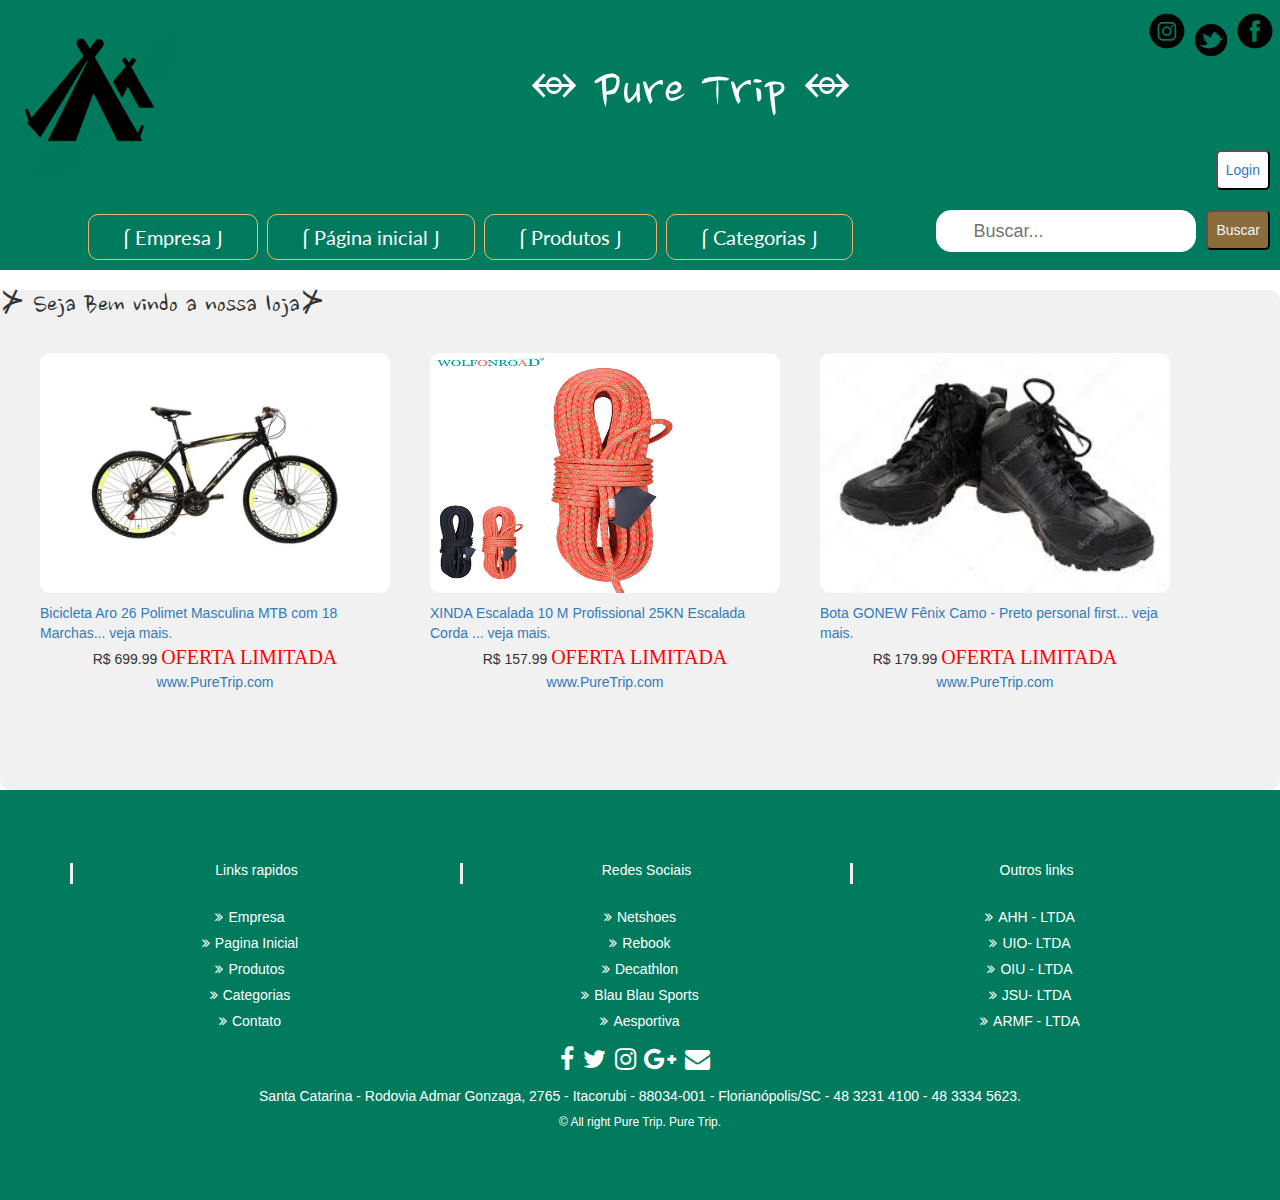
<file: index.html>
<!DOCTYPE html>
<html lang="en">
<head>
    <meta charset="UTF-8">
    <title>Meu site</title>
    <link href="css/cssindex.css" type="text/css" rel="stylesheet" />
    <script src="js/jquery-1.8.3.js"></script>
    <script src="js/main.js"></script>
    <script src="js/jquery.cycle.all.js"></script>
    <link rel="stylesheet" href="css/menu.css">
    <link rel="stylesheet" href="css/footer.css">
    <link rel="stylesheet" href="css/barra_de_pesquisa.css">
    <link rel="stylesheet" href="css/bootstrap.css">


</head>
<body>
<div class="cabecalho">

    <img class="logo" src="./img/logotopo.png">

    <h1 class="nome">   ⥈ Pure Trip ⥈ </h1>

    <div class="alinha-icons" >
        <a href="https://www.instagram.com/" target="_blank">
            <img class="iconIG" src="./img/iconig-img.png">
        </a>

        <a href="https://www.twitter.com/" target="_blank">
            <img class="iconTWT" src="./img/icontwt-img.png">
        </a>

        <a href="https://www.facebook.com/" target="_blank">
            <img class="iconFB" src="./img/iconfb-img.png">
        </a>
    </div>


    <div class="login">



        <a href="./login.html" target="_blank">
            <button > Login</button>
        </a>
    </div>

    <a href="https://www.google.com.br/search?"><button id="button">Buscar</button></a>
    <div id="divBusca">
        <input type="text" id="txtBusca" placeholder="Buscar..."/>

    </div>

    <div class="menu-principal">
        <ul>
            <li><a href="./empresa.html">⌠ Empresa ⌡ </a></li>
            <li><a href="./index.html">⌠ Página inicial ⌡ </a></li>
            <li><a href="./produtos.html">⌠ Produtos ⌡  </a></li>
            <li><a href="./categorias.html">⌠ Categorias ⌡  </a></li>
            <li><a href="./contato.html">⌠ Contato ⌡ </a></li>
        </ul>

    </div>
</div>


<div class="main">
    <h1 class="h1Center"> ⊁ Seja Bem vindo a nossa loja⊁</h1>


    <div class="slides figure3">
        <ul>
            <li><img src="img/bike01.jpg" alt="The Pulpit Rock" width="350" height="240px"></li>
            <li><img src="img/bike02.jpg" alt="The Pulpit Rock" width="350" height="240px"></li>
            <li><img src="img/bike03.jpg" alt="The Pulpit Rock" width="350" height="240px"></li>
        </ul>
        <a href="./produtos.html" >Bicicleta Aro 26 Polimet Masculina MTB com 18 Marchas... veja mais.</a>
        <p class="p">R$ 699.99 <span>OFERTA LIMITADA</span><br> <a href="./index.html">www.PureTrip.com</a></p>
    </div>
    <div class="slides figure3">
        <ul>
            <li><img src="img/corda1.jpg" alt="The Pulpit Rock" width="350" height="240px"></li>
            <li><img src="img/corda2.jpg" alt="The Pulpit Rock" width="350" height="240px"></li>
            <li><img src="img/corda3.jpg" alt="The Pulpit Rock" width="350" height="240px"></li>
        </ul>
        <a href="./produtos.html">XINDA Escalada 10 M Profissional 25KN Escalada Corda ... veja mais.</a>
        <p>R$ 157.99 <span>OFERTA LIMITADA</span><br> <a href="./index.html">www.PureTrip.com</a></p>
    </div>
    <div class="slides figure3">
        <ul>
            <li><img src="img/bota1.jpg" alt="The Pulpit Rock" width="350" height="240px"></li>
            <li><img src="img/bota2.jpg" alt="The Pulpit Rock" width="350" height="240px"></li>
            <li><img src="img/bota3.jpg" alt="The Pulpit Rock" width="350" height="240px"></li>
        </ul>
        <a href="./produtos.html">Bota GONEW Fênix Camo - Preto personal first... veja mais.</a>
        <p>R$ 179.99 <span>OFERTA LIMITADA</span><br> <a href="./index.html">www.PureTrip.com</a></p>
    </div>

</div>

<div class="footer">
    <footer>
        <section id="footer">
            <div class="container">
                <div class="row text-center text-xs-center text-sm-left text-md-left">
                    <div class="col-xs-12 col-sm-4 col-md-4">
                        <h5>Links rapidos</h5>
                        <ul class="list-unstyled quick-links">
                            <li><a href="./empresa.html"><i class="fa fa-angle-double-right"></i>Empresa</a></li>
                            <li><a href="./index.html"><i class="fa fa-angle-double-right"></i>Pagina Inicial</a></li>
                            <li><a href="./produtos.html"><i class="fa fa-angle-double-right"></i>Produtos</a></li>
                            <li><a href="./categorias.html"><i class="fa fa-angle-double-right"></i>Categorias</a></li>
                            <li><a href="./contato.html"><i class="fa fa-angle-double-right"></i>Contato</a></li>
                        </ul>
                    </div>
                    <div class="col-xs-12 col-sm-4 col-md-4">
                        <h5>Redes Sociais</h5>
                        <ul class="list-unstyled quick-links">
                            <li><a href="https://www.netshoes.com.br/"><i class="fa fa-angle-double-right"></i>Netshoes</a></li>
                            <li><a href="http://www.reebok.com.br"><i class="fa fa-angle-double-right"></i>Rebook</a></li>
                            <li><a href="http://www.decathlon.com.br/"><i class="fa fa-angle-double-right"></i>Decathlon</a></li>
                            <li><a href="https://www.blaublausports.com.br/"><i class="fa fa-angle-double-right"></i>Blau Blau Sports</a></li>
                            <li><a href="https://www.aesportiva.com.br/"><i class="fa fa-angle-double-right"></i>Aesportiva</a></li>
                        </ul>
                    </div>
                    <div class="col-xs-12 col-sm-4 col-md-4">
                        <h5>Outros links</h5>
                        <ul class="list-unstyled quick-links">
                            <li><a href="#"><i class="fa fa-angle-double-right"></i>AHH - LTDA</a></li>
                            <li><a href="#"><i class="fa fa-angle-double-right"></i>UIO- LTDA</a></li>
                            <li><a href="#"><i class="fa fa-angle-double-right"></i>OIU - LTDA</a></li>
                            <li><a href="#"><i class="fa fa-angle-double-right"></i>JSU- LTDA</a></li>
                            <li><a href="#" title="Antonio Moura"><i class="fa fa-angle-double-right"></i>ARMF - LTDA</a></li>
                        </ul>
                    </div>
                </div>
                <div class="row">
                    <div class="col-xs-12 col-sm-12 col-md-12 mt-2 mt-sm-5">
                        <ul class="list-unstyled list-inline social text-center">
                            <li class="list-inline-item"><a href="http://www.facebook.com"><i class="fa fa-facebook"></i></a></li>
                            <li class="list-inline-item"><a href="http://www.twitter.com"><i class="fa fa-twitter"></i></a></li>
                            <li class="list-inline-item"><a href="http://wwww.instagram.com"><i class="fa fa-instagram"></i></a></li>
                            <li class="list-inline-item"><a href="htttp://www.google.com"><i class="fa fa-google-plus"></i></a></li>
                            <li class="list-inline-item"><a href="http://www.faenvelope.com" target="_blank"><i class="fa fa-envelope"></i></a></li>
                        </ul>
                    </div>
                    </hr>
                </div>
                <div class="row">
                    <div class="col-xs-12 col-sm-12 col-md-12 mt-2 mt-sm-2 text-center text-white">
                        <p>Santa Catarina - Rodovia Admar Gonzaga, 2765 - Itacorubi - 88034-001 - Florianópolis/SC - 48 3231 4100 - 48 3334 5623.</p>
                        <p class="h6">&copy All right Pure Trip.<a class="text-green ml-2" href="#" target="_blank"> Pure Trip.</a></p>
                    </div>
                    </hr>
                </div>
            </div>
        </section>
    </footer>
</div>


</body>
</html>
</file>
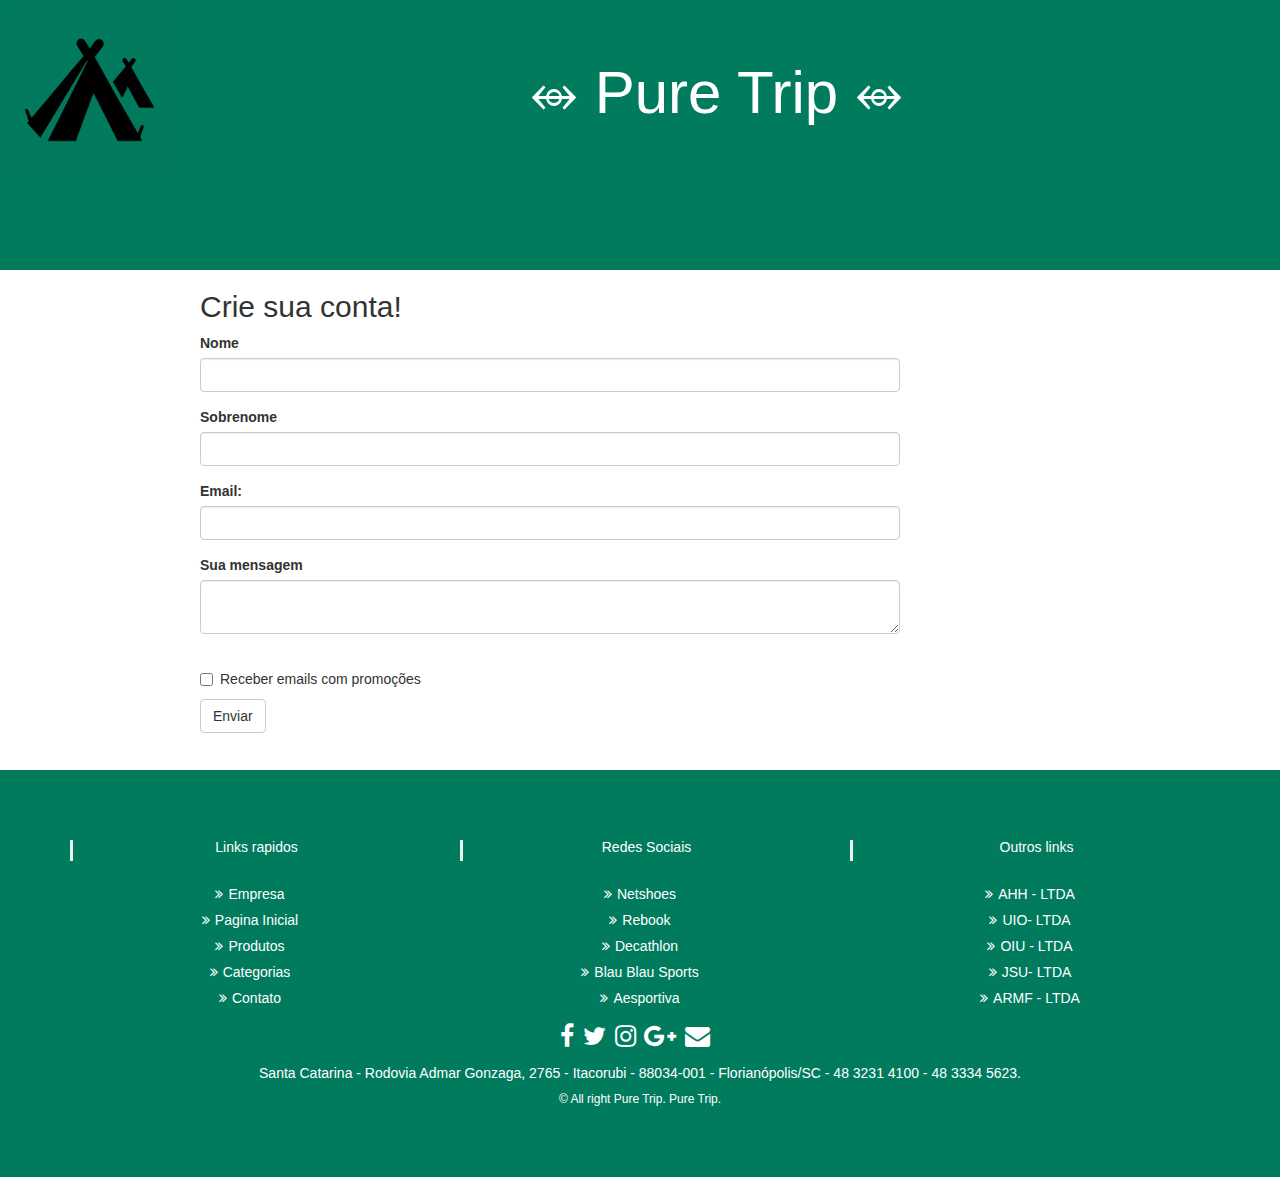
<file: cadastro.html>
<!DOCTYPE html>
<html lang="en">
<head>
    <meta charset="UTF-8">
    <title>Meu site</title>
    <script src="js/jquery-1.8.3.js"></script>
    <script src="js/jquery.cycle.all.js"></script>
    <script src="js/main.js"></script>
    <link rel="stylesheet" href="css/footer.css">

    <link href="css/cssrecuperarsenha.css" type="text/css" rel="stylesheet"/>
    <link rel="stylesheet" href="css/bootstrap.css">
    <link rel="stylesheet" href="css/menu.css">

</head>
<body>
<div class="cabecalho">

    <a href="index.html"> <img class="logo" src="./img/logotopo.png"></a>

    <h1 class="nome">   ⥈ Pure Trip ⥈ </h1>


</div>

<div class="formulario figure2">
    <h2 class="">Crie sua conta!</h2>
    <form action="">
        <div class="form-group">
            <label for="email">Nome</label>
            <input type="email" class="form-control" id="email">
        </div>
        <div class="form-group">
            <label for="email">Sobrenome</label>
            <input type="text" class="form-control" id="text">
        </div>
        <div class="form-group">
            <label for="pwd">Email:</label>
            <input type="password" class="form-control" id="pwd">
        </div>
        <div class="form-group">
            <label for="pwd">Sua mensagem</label>
            <textarea class="form-control"></textarea>
        </div>
        <div class="checkbox">
            <label> <br><input type="checkbox" > Receber emails com promoções</label>
        </div>
        <button type="submit" class="btn btn-default">Enviar</button>
    </form>


</div>

<div class="footer">

    <div class="footer foot">
        <footer>
            <section id="footer">
                <div class="container">
                    <div class="row text-center text-xs-center text-sm-left text-md-left">
                        <div class="col-xs-12 col-sm-4 col-md-4">
                            <h5>Links rapidos</h5>
                            <ul class="list-unstyled quick-links">
                                <li><a href="./empresa.html"><i class="fa fa-angle-double-right"></i>Empresa</a></li>
                                <li><a href="./index.html"><i class="fa fa-angle-double-right"></i>Pagina Inicial</a></li>
                                <li><a href="./produtos.html"><i class="fa fa-angle-double-right"></i>Produtos</a></li>
                                <li><a href="./categorias.html"><i class="fa fa-angle-double-right"></i>Categorias</a></li>
                                <li><a href="./contato.html"><i class="fa fa-angle-double-right"></i>Contato</a></li>
                            </ul>
                        </div>
                        <div class="col-xs-12 col-sm-4 col-md-4">
                            <h5>Redes Sociais</h5>
                            <ul class="list-unstyled quick-links">
                                <li><a href="https://www.netshoes.com.br/"><i class="fa fa-angle-double-right"></i>Netshoes</a></li>
                                <li><a href="http://www.reebok.com.br"><i class="fa fa-angle-double-right"></i>Rebook</a></li>
                                <li><a href="http://www.decathlon.com.br/"><i class="fa fa-angle-double-right"></i>Decathlon</a></li>
                                <li><a href="https://www.blaublausports.com.br/"><i class="fa fa-angle-double-right"></i>Blau Blau Sports</a></li>
                                <li><a href="https://www.aesportiva.com.br/"><i class="fa fa-angle-double-right"></i>Aesportiva</a></li>
                            </ul>
                        </div>
                        <div class="col-xs-12 col-sm-4 col-md-4">
                            <h5>Outros links</h5>
                            <ul class="list-unstyled quick-links">
                                <li><a href="#"><i class="fa fa-angle-double-right"></i>AHH - LTDA</a></li>
                                <li><a href="#"><i class="fa fa-angle-double-right"></i>UIO- LTDA</a></li>
                                <li><a href="#"><i class="fa fa-angle-double-right"></i>OIU - LTDA</a></li>
                                <li><a href="#"><i class="fa fa-angle-double-right"></i>JSU- LTDA</a></li>
                                <li><a href="#" title="Antonio Moura"><i class="fa fa-angle-double-right"></i>ARMF - LTDA</a></li>
                            </ul>
                        </div>
                    </div>
                    <div class="row">
                        <div class="col-xs-12 col-sm-12 col-md-12 mt-2 mt-sm-5">
                            <ul class="list-unstyled list-inline social text-center">
                                <li class="list-inline-item"><a href="http://www.facebook.com"><i class="fa fa-facebook"></i></a></li>
                                <li class="list-inline-item"><a href="http://www.twitter.com"><i class="fa fa-twitter"></i></a></li>
                                <li class="list-inline-item"><a href="http://wwww.instagram.com"><i class="fa fa-instagram"></i></a></li>
                                <li class="list-inline-item"><a href="htttp://www.google.com"><i class="fa fa-google-plus"></i></a></li>
                                <li class="list-inline-item"><a href="http://www.faenvelope.com" target="_blank"><i class="fa fa-envelope"></i></a></li>
                            </ul>
                        </div>
                        </hr>
                    </div>
                    <div class="row">
                        <div class="col-xs-12 col-sm-12 col-md-12 mt-2 mt-sm-2 text-center text-white">
                            <p>Santa Catarina - Rodovia Admar Gonzaga, 2765 - Itacorubi - 88034-001 - Florianópolis/SC - 48 3231 4100 - 48 3334 5623.</p>
                            <p class="h6">&copy All right Pure Trip.<a class="text-green ml-2" href="#" target="_blank"> Pure Trip.</a></p>
                        </div>
                        </hr>
                    </div>
                </div>
            </section>
        </footer>
    </div>
</div>

</body>
</html>
</file>
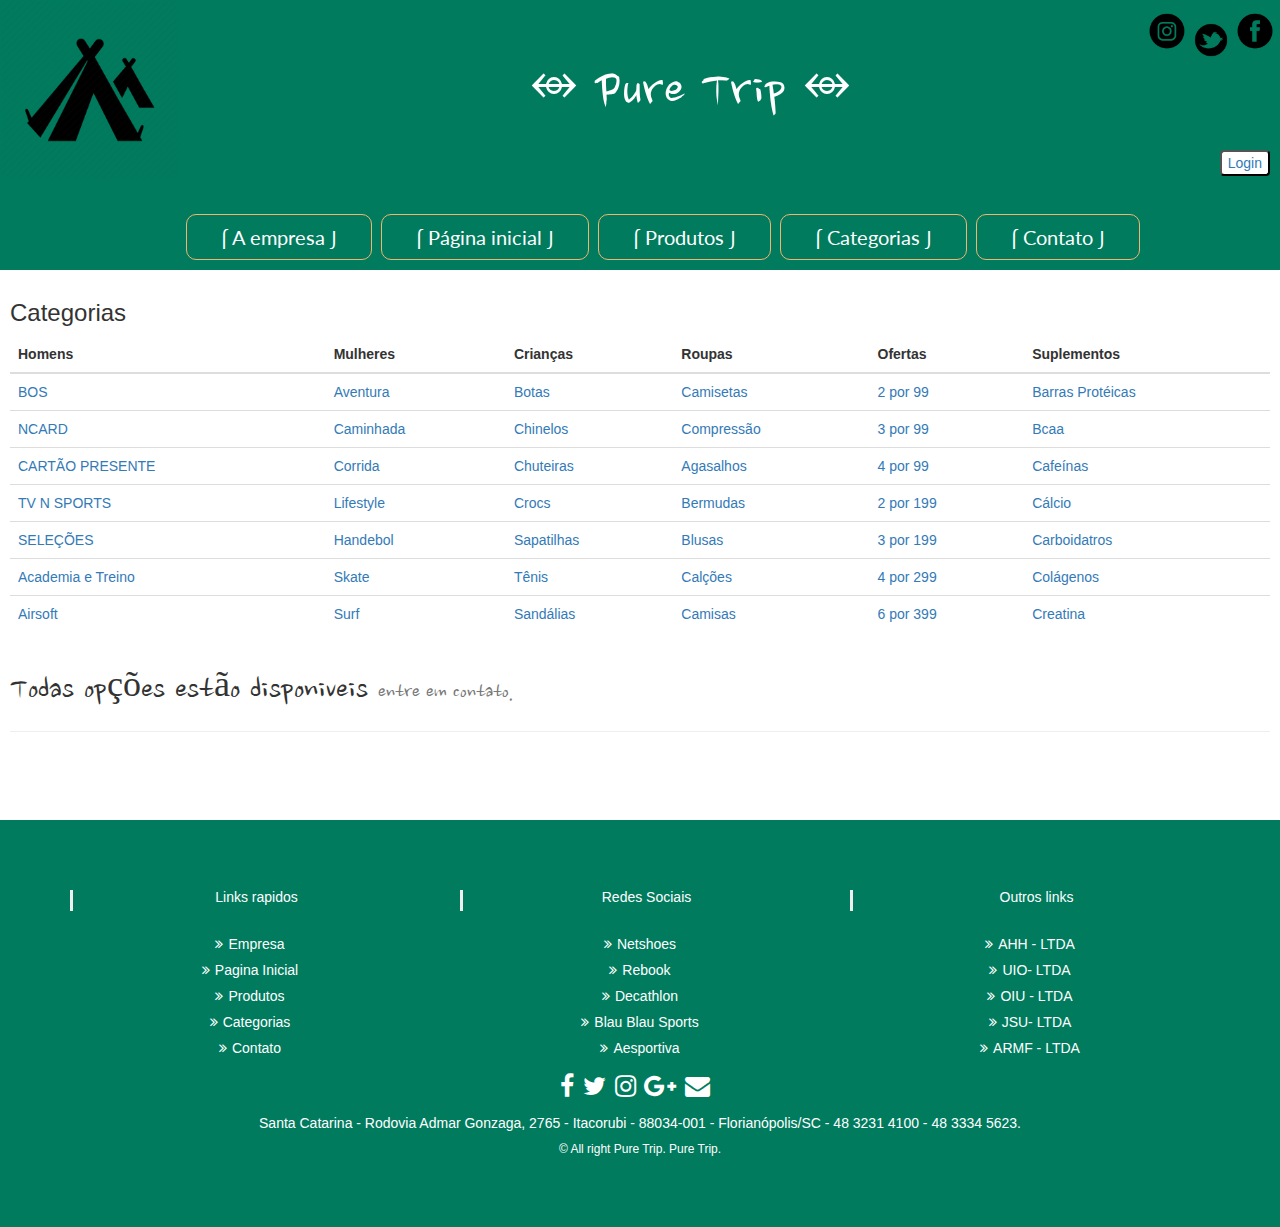
<file: categorias.html>
<!DOCTYPE html>
<html lang="en">
<head>
    <meta charset="UTF-8">
    <title>Meu site</title>
    <link rel="stylesheet" href="css/csscategorias.css">
    <link rel="stylesheet" href="css/menu.css">
    <link rel="stylesheet" href="css/bootstrap.css">
    <link rel="stylesheet" href="css/footer.css">
</head>
<body>
<div class="cabecalho">

    <img class="logo" src="./img/logotopo.png">

    <h1 class="nome">   ⥈ Pure Trip ⥈ </h1>
    <div class="alinha-icons" >
        <a href="https://www.instagram.com/" target="_blank">
            <img class="iconIG" src="./img/iconig-img.png">
        </a>

        <a href="https://www.twitter.com/" target="_blank">
            <img class="iconTWT" src="./img/icontwt-img.png">
        </a>

        <a href="https://www.facebook.com/" target="_blank">
            <img class="iconFB" src="./img/iconfb-img.png">
        </a>
    </div>
    <div class="login">

        <a href="./login.html" target="_blank">
            <button > Login</button>
        </a>
    </div>


    <div class="menu-principal">
        <ul>
            <li><a href="./empresa.html">⌠ A empresa ⌡ </a></li>
            <li><a href="./index.html">⌠ Página inicial ⌡ </a></li>
            <li><a href="./produtos.html">⌠ Produtos ⌡  </a></li>
            <li><a href="./categorias.html">⌠ Categorias ⌡  </a></li>
            <li><a href="./contato.html">⌠ Contato ⌡ </a></li>
        </ul>
    </div>
</div>
<div class="main">
    <h3>Categorias</h3>
    <table class="table">
        <thead>
        <tr>
            <th>Homens</th>
            <th>Mulheres</th>
            <th>Crianças</th>
            <th>Roupas</th>
            <th>Ofertas</th>
            <th>Suplementos</th>
        </tr>
        </thead>
        <tbody>
        <tr>
            <td><a href="">BOS</a></td>
            <td><a href="">Aventura</a></td>
            <td><a href="">Botas</a></td>
            <td><a href="">Camisetas</a></td>
            <td><a href="">2 por 99</a></td>
            <td><a href="">Barras Protéicas</a></td>
        </tr>
        <tr>
            <td><a href="">NCARD</a></td>
            <td><a href="">Caminhada</a></td>
            <td><a href="">Chinelos</a></td>
            <td><a href="">Compressão</a></td>
            <td><a href="">3 por 99</a></td>
            <td><a href="">Bcaa</a></td>
        </tr>
        <tr>
            <td><a href="">CARTÃO PRESENTE</a></td>
            <td><a href="">Corrida</a></td>
            <td><a href="">Chuteiras</a></td>
            <td><a href="">Agasalhos</a></td>
            <td><a href="">4 por 99</a></td>
            <td><a href="">Cafeínas</a></td>
        </tr>
        <tr>
            <td><a href="">TV N SPORTS</a></td>
            <td><a href="">Lifestyle</a></td>
            <td><a href="">Crocs</a></td>
            <td><a href="">Bermudas</a></td>
            <td><a href="">2 por 199</a></td>
            <td><a href="">Cálcio</a></td>
        </tr>
        <tr>
            <td><a href="">SELEÇÕES</a></td>
            <td><a href="">Handebol</a></td>
            <td><a href="">Sapatilhas</a></td>
            <td><a href="">Blusas</a></td>
            <td><a href="">3 por 199</a></td>
            <td><a href="">Carboidatros</a></td>
        </tr>
        <tr>
            <td><a href="">Academia e Treino</a></td>
            <td><a href="">Skate</a></td>
            <td><a href="">Tênis</a></td>
            <td><a href="">Calções</a></td>
            <td><a href="">4 por 299</a></td>
            <td><a href="">Colágenos</a></td>
        </tr>
        <tr>
            <td><a href="">Airsoft</a></td>
            <td><a href="">Surf</a></td>
            <td><a href="">Sandálias</a></td>
            <td><a href="">Camisas</a></td>
            <td><a href="">6 por 399</a></td>
            <td><a href="">Creatina</a></td>
        </tr>
        </tbody>
    </table>
    <div class="page-header">
        <h1>Todas opções estão disponiveis <small>entre em contato.</small></h1>
    </div>
</div>





<div class="footer">
    <footer>
        <section id="footer">
            <div class="container">
                <div class="row text-center text-xs-center text-sm-left text-md-left">
                    <div class="col-xs-12 col-sm-4 col-md-4">
                        <h5>Links rapidos</h5>
                        <ul class="list-unstyled quick-links">
                            <li><a href="./empresa.html"><i class="fa fa-angle-double-right"></i>Empresa</a></li>
                            <li><a href="./index.html"><i class="fa fa-angle-double-right"></i>Pagina Inicial</a></li>
                            <li><a href="./produtos.html"><i class="fa fa-angle-double-right"></i>Produtos</a></li>
                            <li><a href="./categorias.html"><i class="fa fa-angle-double-right"></i>Categorias</a></li>
                            <li><a href="./contato.html"><i class="fa fa-angle-double-right"></i>Contato</a></li>
                        </ul>
                    </div>
                    <div class="col-xs-12 col-sm-4 col-md-4">
                        <h5>Redes Sociais</h5>
                        <ul class="list-unstyled quick-links">
                            <li><a href="https://www.netshoes.com.br/"><i class="fa fa-angle-double-right"></i>Netshoes</a></li>
                            <li><a href="http://www.reebok.com.br"><i class="fa fa-angle-double-right"></i>Rebook</a></li>
                            <li><a href="http://www.decathlon.com.br/"><i class="fa fa-angle-double-right"></i>Decathlon</a></li>
                            <li><a href="https://www.blaublausports.com.br/"><i class="fa fa-angle-double-right"></i>Blau Blau Sports</a></li>
                            <li><a href="https://www.aesportiva.com.br/"><i class="fa fa-angle-double-right"></i>Aesportiva</a></li>
                        </ul>
                    </div>
                    <div class="col-xs-12 col-sm-4 col-md-4">
                        <h5>Outros links</h5>
                        <ul class="list-unstyled quick-links">
                            <li><a href="#"><i class="fa fa-angle-double-right"></i>AHH - LTDA</a></li>
                            <li><a href="#"><i class="fa fa-angle-double-right"></i>UIO- LTDA</a></li>
                            <li><a href="#"><i class="fa fa-angle-double-right"></i>OIU - LTDA</a></li>
                            <li><a href="#"><i class="fa fa-angle-double-right"></i>JSU- LTDA</a></li>
                            <li><a href="#" title="Antonio Moura"><i class="fa fa-angle-double-right"></i>ARMF - LTDA</a></li>
                        </ul>
                    </div>
                </div>
                <div class="row">
                    <div class="col-xs-12 col-sm-12 col-md-12 mt-2 mt-sm-5">
                        <ul class="list-unstyled list-inline social text-center">
                            <li class="list-inline-item"><a href="http://www.facebook.com"><i class="fa fa-facebook"></i></a></li>
                            <li class="list-inline-item"><a href="http://www.twitter.com"><i class="fa fa-twitter"></i></a></li>
                            <li class="list-inline-item"><a href="http://wwww.instagram.com"><i class="fa fa-instagram"></i></a></li>
                            <li class="list-inline-item"><a href="htttp://www.google.com"><i class="fa fa-google-plus"></i></a></li>
                            <li class="list-inline-item"><a href="http://www.faenvelope.com" target="_blank"><i class="fa fa-envelope"></i></a></li>
                        </ul>
                    </div>
                    </hr>
                </div>
                <div class="row">
                    <div class="col-xs-12 col-sm-12 col-md-12 mt-2 mt-sm-2 text-center text-white">
                        <p>Santa Catarina - Rodovia Admar Gonzaga, 2765 - Itacorubi - 88034-001 - Florianópolis/SC - 48 3231 4100 - 48 3334 5623.</p>
                        <p class="h6">&copy All right Pure Trip.<a class="text-green ml-2" href="#" target="_blank"> Pure Trip.</a></p>
                    </div>
                    </hr>
                </div>
            </div>
        </section>
    </footer>
</div>

</body>
</html>
</file>
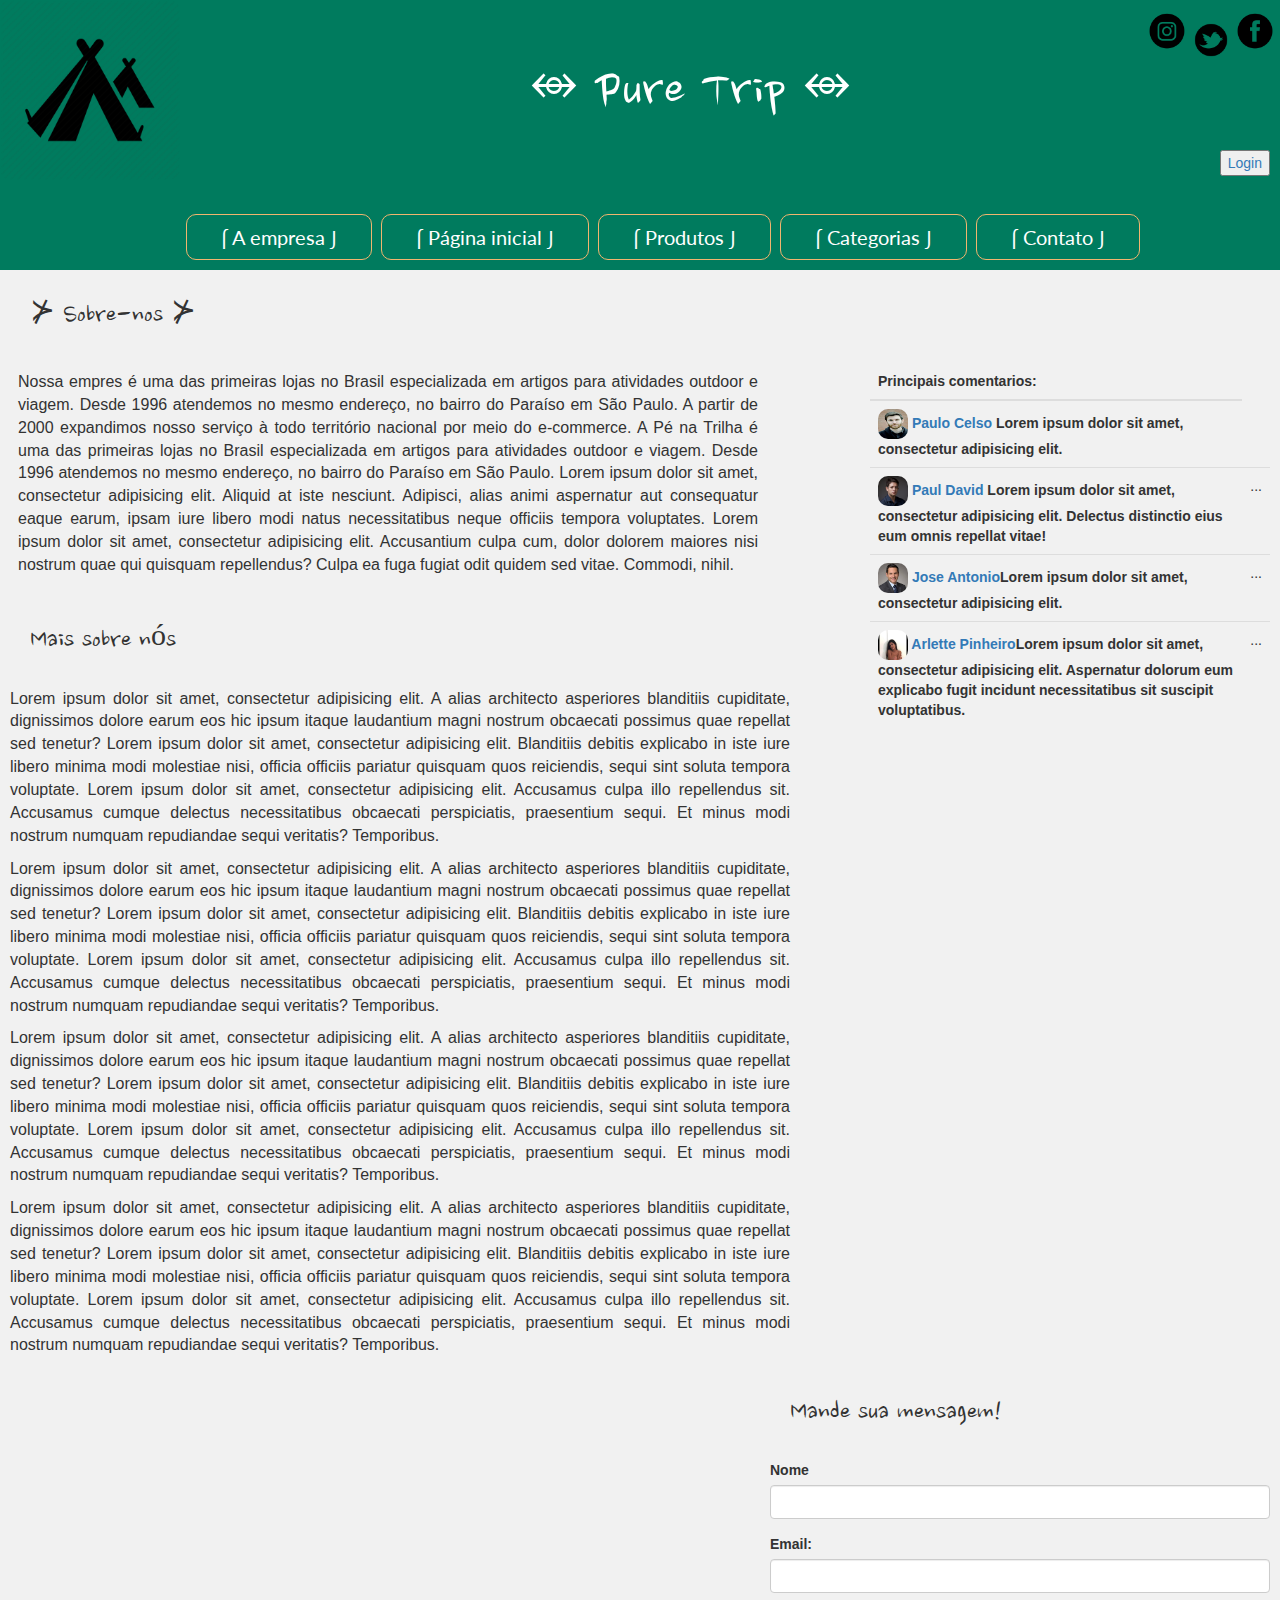
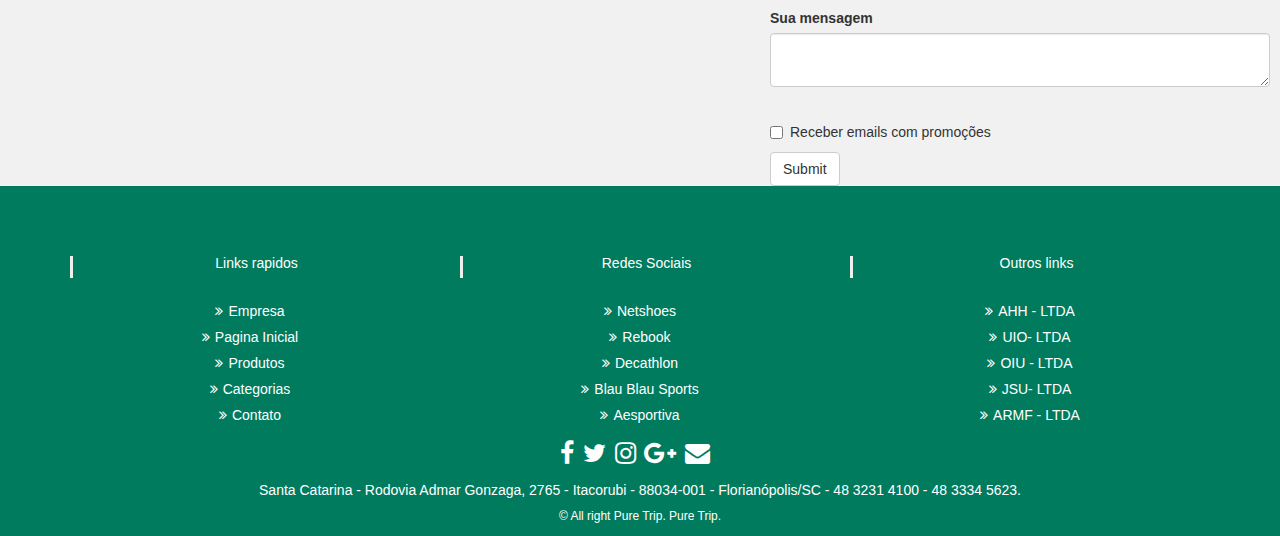
<file: contato.html>
<!DOCTYPE html>
<html lang="en">
<head>
    <meta charset="UTF-8">
    <title>Meu site</title>
    <link rel="stylesheet" href="css/menu.css">
    <link rel="stylesheet" href="css/csscontato.css">
    <link rel="stylesheet" href="css/bootstrap.css">
    <link rel="stylesheet" href="css/contato_correcao.css">

</head>
<body>
<div class="cabecalho">

    <img class="logo" src="./img/logotopo.png">

    <h1 class="nome"> ⥈ Pure Trip ⥈ </h1>
    <div class="alinha-icons">
        <a href="https://www.instagram.com/" target="_blank">
            <img class="iconIG" src="./img/iconig-img.png">
        </a>

        <a href="https://www.twitter.com/" target="_blank">
            <img class="iconTWT" src="./img/icontwt-img.png">
        </a>

        <a href="https://www.facebook.com/" target="_blank">
            <img class="iconFB" src="./img/iconfb-img.png">
        </a>
    </div>
    <div class="login">

        <a href="./login.html" target="_blank">
            <button> Login</button>
        </a>
    </div>


    <div class="menu-principal">
        <ul>
            <li><a href="./empresa.html">⌠ A empresa ⌡ </a></li>
            <li><a href="./index.html">⌠ Página inicial ⌡ </a></li>
            <li><a href="./produtos.html">⌠ Produtos ⌡ </a></li>
            <li><a href="./categorias.html">⌠ Categorias ⌡ </a></li>
            <li><a href="./contato.html">⌠ Contato ⌡ </a></li>
        </ul>
    </div>
</div>
<div class="main">
    <h2 class="sobre1"> ⊁ Sobre-nos ⊁</h2>
    <div class="p">
    <p >Nossa empres é uma das primeiras lojas no Brasil especializada em artigos para atividades outdoor e
        viagem. Desde 1996 atendemos no mesmo endereço, no bairro do Paraíso em São Paulo. A partir de 2000 expandimos
        nosso serviço à todo território nacional por meio do e-commerce. A Pé na Trilha é uma das primeiras lojas no
        Brasil especializada em artigos para atividades outdoor e viagem. Desde 1996 atendemos no mesmo endereço, no
        bairro do Paraíso em São Paulo. Lorem ipsum dolor sit amet, consectetur adipisicing elit. Aliquid at iste nesciunt. Adipisci, alias animi aspernatur aut consequatur eaque earum, ipsam iure libero modi natus necessitatibus neque officiis tempora voluptates. Lorem ipsum dolor sit amet, consectetur adipisicing elit. Accusantium culpa cum, dolor dolorem maiores nisi nostrum quae qui quisquam repellendus? Culpa ea fuga fugiat odit quidem sed vitae. Commodi, nihil.</p>
    

    </div>

    <div class="comentarios">
        <table class="table">
            <thead>
            <tr>
                <th>Principais comentarios:</th>
            </tr>
            </thead>
            <tbody>
            <tr  class="tr">
                <th><img src="img/perfil1.jpg" alt="Paulo" width="30px" height="30px"><a href="#" class="img"> Paulo Celso</a> Lorem ipsum dolor sit amet, consectetur adipisicing elit.</th>
            </tr>
            <tr>
                <th><img src="img/perfil2.jpg" alt="Paulo" width="30px" height="30px"><a href="#"> Paul David</a> Lorem ipsum dolor sit amet, consectetur adipisicing elit. Delectus distinctio eius eum omnis repellat vitae! </th>
                <td>...</td>
            </tr>
            <tr>
                <th><img src="img/perfil3.jpg" alt="Paulo" width="30px" height="30px"><a href="#"> Jose Antonio</a>Lorem ipsum dolor sit amet, consectetur adipisicing elit.</th>
                <td>...</td>
            </tr>
            <tr>
                <th><img src="img/perfil4.jpg" alt="Paulo" width="30px" height="30px"><a href="#"> Arlette Pinheiro</a>Lorem ipsum dolor sit amet, consectetur adipisicing elit. Aspernatur dolorum eum explicabo fugit incidunt necessitatibus sit suscipit voluptatibus.</th>
                <td>...</td>
            </tr>
            </tbody>
        </table>
    </div>

    </div>
<div class="final">
    <h2>Mais sobre nós</h2>
    <p>Lorem ipsum dolor sit amet, consectetur adipisicing elit. A alias architecto asperiores blanditiis cupiditate, dignissimos dolore earum eos hic ipsum itaque laudantium magni nostrum obcaecati possimus quae repellat sed tenetur? Lorem ipsum dolor sit amet, consectetur adipisicing elit. Blanditiis debitis explicabo in iste iure libero minima modi molestiae nisi, officia officiis pariatur quisquam quos reiciendis, sequi sint soluta tempora voluptate. Lorem ipsum dolor sit amet, consectetur adipisicing elit. Accusamus culpa illo repellendus sit. Accusamus cumque delectus necessitatibus obcaecati perspiciatis, praesentium sequi. Et minus modi nostrum numquam repudiandae sequi veritatis? Temporibus.</p>
    <p>Lorem ipsum dolor sit amet, consectetur adipisicing elit. A alias architecto asperiores blanditiis cupiditate, dignissimos dolore earum eos hic ipsum itaque laudantium magni nostrum obcaecati possimus quae repellat sed tenetur? Lorem ipsum dolor sit amet, consectetur adipisicing elit. Blanditiis debitis explicabo in iste iure libero minima modi molestiae nisi, officia officiis pariatur quisquam quos reiciendis, sequi sint soluta tempora voluptate. Lorem ipsum dolor sit amet, consectetur adipisicing elit. Accusamus culpa illo repellendus sit. Accusamus cumque delectus necessitatibus obcaecati perspiciatis, praesentium sequi. Et minus modi nostrum numquam repudiandae sequi veritatis? Temporibus.</p>
    <p>Lorem ipsum dolor sit amet, consectetur adipisicing elit. A alias architecto asperiores blanditiis cupiditate, dignissimos dolore earum eos hic ipsum itaque laudantium magni nostrum obcaecati possimus quae repellat sed tenetur? Lorem ipsum dolor sit amet, consectetur adipisicing elit. Blanditiis debitis explicabo in iste iure libero minima modi molestiae nisi, officia officiis pariatur quisquam quos reiciendis, sequi sint soluta tempora voluptate. Lorem ipsum dolor sit amet, consectetur adipisicing elit. Accusamus culpa illo repellendus sit. Accusamus cumque delectus necessitatibus obcaecati perspiciatis, praesentium sequi. Et minus modi nostrum numquam repudiandae sequi veritatis? Temporibus.</p>
    <p>Lorem ipsum dolor sit amet, consectetur adipisicing elit. A alias architecto asperiores blanditiis cupiditate, dignissimos dolore earum eos hic ipsum itaque laudantium magni nostrum obcaecati possimus quae repellat sed tenetur? Lorem ipsum dolor sit amet, consectetur adipisicing elit. Blanditiis debitis explicabo in iste iure libero minima modi molestiae nisi, officia officiis pariatur quisquam quos reiciendis, sequi sint soluta tempora voluptate. Lorem ipsum dolor sit amet, consectetur adipisicing elit. Accusamus culpa illo repellendus sit. Accusamus cumque delectus necessitatibus obcaecati perspiciatis, praesentium sequi. Et minus modi nostrum numquam repudiandae sequi veritatis? Temporibus.</p>
</div>
<div class="formulario">
    <h2 class="">Mande sua mensagem!</h2>
    <form action="">
        <div class="form-group">
            <label for="email">Nome</label>
            <input type="email" class="form-control" id="email">
        </div>
        <div class="form-group">
            <label for="pwd">Email:</label>
            <input type="password" class="form-control" id="pwd">
        </div>
        <div class="form-group">
            <label for="pwd">Sua mensagem</label>
            <textarea class="form-control"></textarea>
        </div>
        <div class="checkbox">
            <label> <br><input type="checkbox" > Receber emails com promoções</label>
        </div>
        <button type="submit" class="btn btn-default">Submit</button>
    </form>


</div>

<div class="footer">
    <footer>
        <section id="footer">
            <div class="container">
                <div class="row text-center text-xs-center text-sm-left text-md-left">
                    <div class="col-xs-12 col-sm-4 col-md-4">
                        <h5>Links rapidos</h5>
                        <ul class="list-unstyled quick-links">
                            <li><a href="./empresa.html"><i class="fa fa-angle-double-right"></i>Empresa</a></li>
                            <li><a href="./index.html"><i class="fa fa-angle-double-right"></i>Pagina Inicial</a></li>
                            <li><a href="./produtos.html"><i class="fa fa-angle-double-right"></i>Produtos</a></li>
                            <li><a href="./categorias.html"><i class="fa fa-angle-double-right"></i>Categorias</a></li>
                            <li><a href="./contato.html"><i class="fa fa-angle-double-right"></i>Contato</a></li>
                        </ul>
                    </div>
                    <div class="col-xs-12 col-sm-4 col-md-4">
                        <h5>Redes Sociais</h5>
                        <ul class="list-unstyled quick-links">
                            <li><a href="https://www.netshoes.com.br/"><i class="fa fa-angle-double-right"></i>Netshoes</a></li>
                            <li><a href="http://www.reebok.com.br"><i class="fa fa-angle-double-right"></i>Rebook</a></li>
                            <li><a href="http://www.decathlon.com.br/"><i class="fa fa-angle-double-right"></i>Decathlon</a></li>
                            <li><a href="https://www.blaublausports.com.br/"><i class="fa fa-angle-double-right"></i>Blau Blau Sports</a></li>
                            <li><a href="https://www.aesportiva.com.br/"><i class="fa fa-angle-double-right"></i>Aesportiva</a></li>
                        </ul>
                    </div>
                    <div class="col-xs-12 col-sm-4 col-md-4">
                        <h5>Outros links</h5>
                        <ul class="list-unstyled quick-links">
                            <li><a href="#"><i class="fa fa-angle-double-right"></i>AHH - LTDA</a></li>
                            <li><a href="#"><i class="fa fa-angle-double-right"></i>UIO- LTDA</a></li>
                            <li><a href="#"><i class="fa fa-angle-double-right"></i>OIU - LTDA</a></li>
                            <li><a href="#"><i class="fa fa-angle-double-right"></i>JSU- LTDA</a></li>
                            <li><a href="#" title="Antonio Moura"><i class="fa fa-angle-double-right"></i>ARMF - LTDA</a></li>
                        </ul>
                    </div>
                </div>
                <div class="row">
                    <div class="col-xs-12 col-sm-12 col-md-12 mt-2 mt-sm-5">
                        <ul class="list-unstyled list-inline social text-center">
                            <li class="list-inline-item"><a href="http://www.facebook.com"><i class="fa fa-facebook"></i></a></li>
                            <li class="list-inline-item"><a href="http://www.twitter.com"><i class="fa fa-twitter"></i></a></li>
                            <li class="list-inline-item"><a href="http://wwww.instagram.com"><i class="fa fa-instagram"></i></a></li>
                            <li class="list-inline-item"><a href="htttp://www.google.com"><i class="fa fa-google-plus"></i></a></li>
                            <li class="list-inline-item"><a href="http://www.faenvelope.com" target="_blank"><i class="fa fa-envelope"></i></a></li>
                        </ul>
                    </div>
                    </hr>
                </div>
                <div class="row">
                    <div class="col-xs-12 col-sm-12 col-md-12 mt-2 mt-sm-2 text-center text-white">
                        <p>Santa Catarina - Rodovia Admar Gonzaga, 2765 - Itacorubi - 88034-001 - Florianópolis/SC - 48 3231 4100 - 48 3334 5623.</p>
                        <p class="h6">&copy All right Pure Trip.<a class="text-green ml-2" href="#" target="_blank"> Pure Trip.</a></p>
                    </div>
                    </hr>
                </div>
            </div>
        </section>
    </footer>
</div>



</body>
</html>
</file>
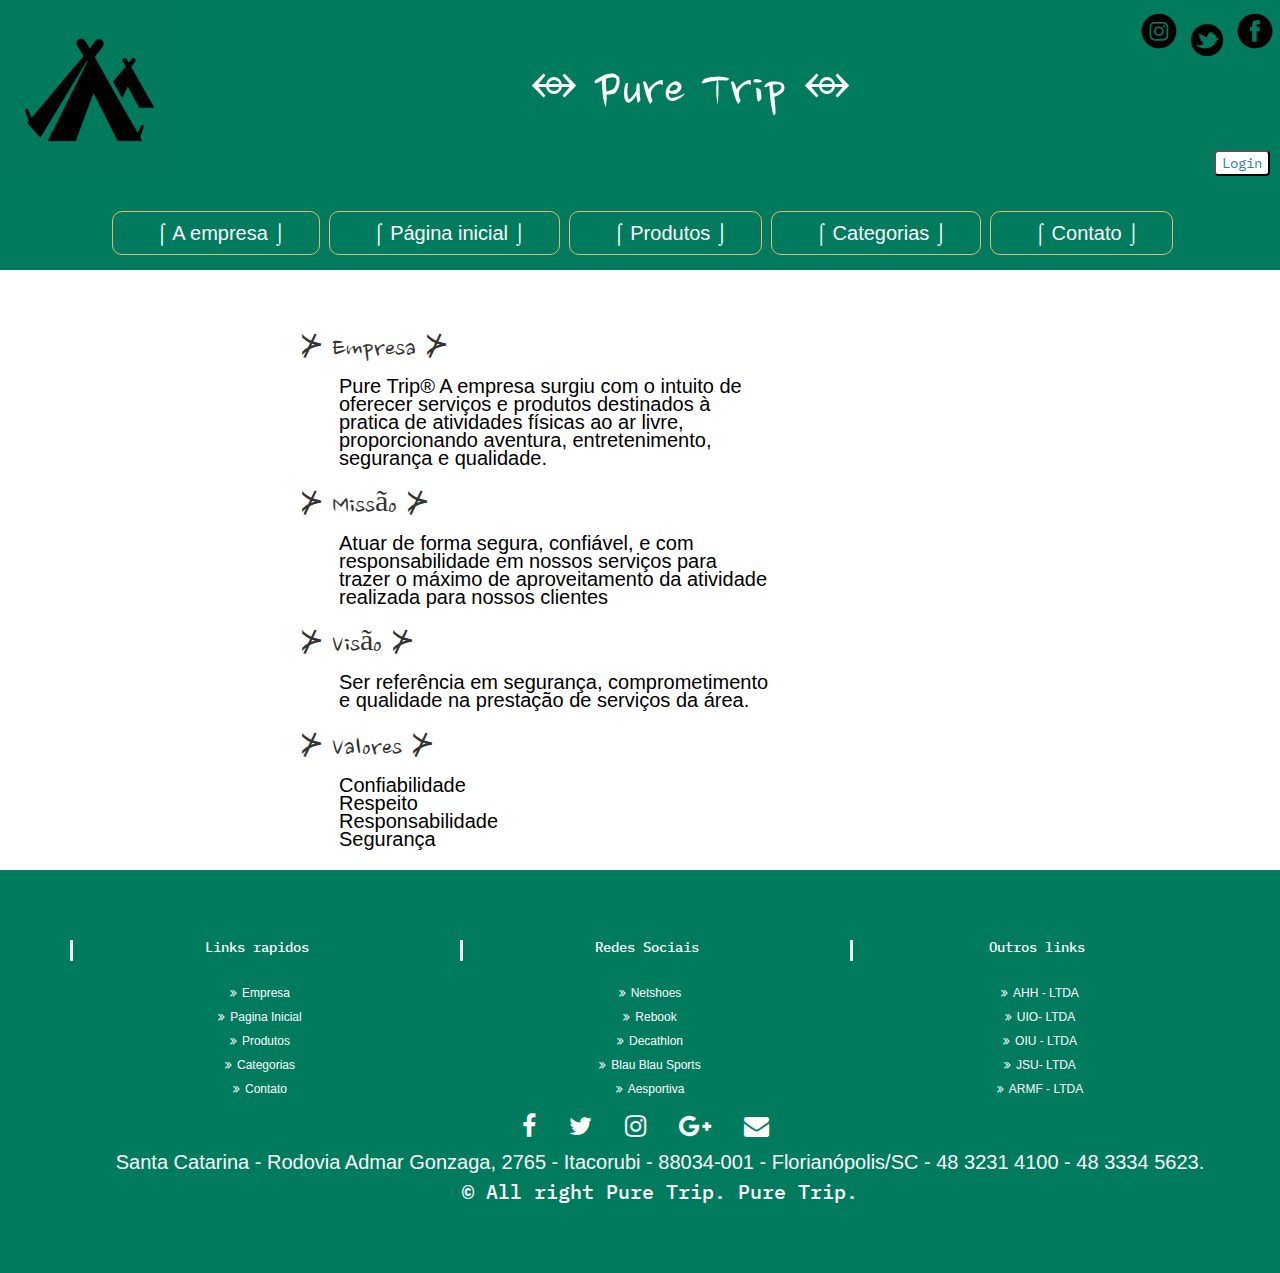
<file: empresa.html>
<!DOCTYPE html>
<html lang="en">
<head>
<meta charset="UTF-8">
<title>Meu site</title>
<link href="css/cssempresa.css" type="text/css" rel="stylesheet" />
	<link rel="stylesheet" href="css/menu.css">
	<link rel="stylesheet" href="css/style.css">
	<link rel="stylesheet" href="css/bootstrap.css">
	<link rel="stylesheet" href="css/footer.css">


</head>
<body>
<div class="cabecalho">

	<img class="logo" src="./img/logotopo.png">

	<h1 class="nome">   ⥈ Pure Trip ⥈ </h1>
	<div class="alinha-icons" >
		<a href="https://www.instagram.com/" target="_blank">
			<img class="iconIG" src="./img/iconig-img.png">
		</a>

		<a href="https://www.twitter.com/" target="_blank">
			<img class="iconTWT" src="./img/icontwt-img.png">
		</a>

		<a href="https://www.facebook.com/" target="_blank">
			<img class="iconFB" src="./img/iconfb-img.png">
		</a>
	</div>
	<div class="login">

		<a href="./login.html" target="_blank">
			<button > Login</button>
		</a>
	</div>

	<div class="menu-principal">
		<ul>
			<li><a href="./empresa.html">⌠ A empresa ⌡ </a></li>
			<li><a href="./index.html">⌠ Página inicial ⌡ </a></li>
			<li><a href="./produtos.html">⌠ Produtos ⌡  </a></li>
			<li><a href="./categorias.html">⌠ Categorias ⌡  </a></li>
			<li><a href="./contato.html">⌠ Contato ⌡ </a></li>
		</ul>
	</div>

</div>

	<div id="content">
		<div id="about" class="page">
			<div class="left">
			</div>
			<div class="right" style="">
				<h2 class="h1Center">⊁ Empresa ⊁</h2>
				<p>Pure Trip® A empresa surgiu com o intuito de oferecer serviços
					e produtos destinados à pratica de atividades físicas ao ar livre,
					proporcionando aventura, entretenimento, segurança e qualidade.</p>

				<h2>⊁ Missão ⊁</h2>
				<p>Atuar de forma segura, confiável, e com responsabilidade em
					nossos serviços para trazer o máximo de aproveitamento da atividade
					realizada para nossos clientes</p>
				<h2>⊁ Visão ⊁</h2>
				<p>Ser referência em segurança, comprometimento e qualidade na
					prestação de serviços da área.</p>
				<h2>⊁ Valores ⊁</h2>
				<ol type="A">
					<li id="li">Confiabilidade</li>
					<li id="li">Respeito</li>
					<li id="li">Responsabilidade</li>
					<li id="li">Segurança</li>
				</ol>
			</div>
		</div>



	</div>



<div class="footer">
	<footer>
		<section id="footer">
			<div class="container">
				<div class="row text-center text-xs-center text-sm-left text-md-left">
					<div class="col-xs-12 col-sm-4 col-md-4">
						<h5>Links rapidos</h5>
						<ul class="list-unstyled quick-links">
							<li><a href="./empresa.html"><i class="fa fa-angle-double-right"></i>Empresa</a></li>
							<li><a href="./index.html"><i class="fa fa-angle-double-right"></i>Pagina Inicial</a></li>
							<li><a href="./produtos.html"><i class="fa fa-angle-double-right"></i>Produtos</a></li>
							<li><a href="./categorias.html"><i class="fa fa-angle-double-right"></i>Categorias</a></li>
							<li><a href="./contato.html"><i class="fa fa-angle-double-right"></i>Contato</a></li>
						</ul>
					</div>
					<div class="col-xs-12 col-sm-4 col-md-4">
						<h5>Redes Sociais</h5>
						<ul class="list-unstyled quick-links">
							<li><a href="https://www.netshoes.com.br/"><i class="fa fa-angle-double-right"></i>Netshoes</a></li>
							<li><a href="http://www.reebok.com.br"><i class="fa fa-angle-double-right"></i>Rebook</a></li>
							<li><a href="http://www.decathlon.com.br/"><i class="fa fa-angle-double-right"></i>Decathlon</a></li>
							<li><a href="https://www.blaublausports.com.br/"><i class="fa fa-angle-double-right"></i>Blau Blau Sports</a></li>
							<li><a href="https://www.aesportiva.com.br/"><i class="fa fa-angle-double-right"></i>Aesportiva</a></li>
						</ul>
					</div>
					<div class="col-xs-12 col-sm-4 col-md-4">
						<h5>Outros links</h5>
						<ul class="list-unstyled quick-links">
							<li><a href="#"><i class="fa fa-angle-double-right"></i>AHH - LTDA</a></li>
							<li><a href="#"><i class="fa fa-angle-double-right"></i>UIO- LTDA</a></li>
							<li><a href="#"><i class="fa fa-angle-double-right"></i>OIU - LTDA</a></li>
							<li><a href="#"><i class="fa fa-angle-double-right"></i>JSU- LTDA</a></li>
							<li><a href="#" title="Antonio Moura"><i class="fa fa-angle-double-right"></i>ARMF - LTDA</a></li>
						</ul>
					</div>
				</div>
				<div class="row">
					<div class="col-xs-12 col-sm-12 col-md-12 mt-2 mt-sm-5">
						<ul class="list-unstyled list-inline social text-center">
							<li class="list-inline-item"><a href="http://www.facebook.com"><i class="fa fa-facebook"></i></a></li>
							<li class="list-inline-item"><a href="http://www.twitter.com"><i class="fa fa-twitter"></i></a></li>
							<li class="list-inline-item"><a href="http://wwww.instagram.com"><i class="fa fa-instagram"></i></a></li>
							<li class="list-inline-item"><a href="htttp://www.google.com"><i class="fa fa-google-plus"></i></a></li>
							<li class="list-inline-item"><a href="http://www.faenvelope.com" target="_blank"><i class="fa fa-envelope"></i></a></li>
						</ul>
					</div>
					</hr>
				</div>
				<div class="row">
					<div class="col-xs-12 col-sm-12 col-md-12 mt-2 mt-sm-2 text-center text-white">
						<p>Santa Catarina - Rodovia Admar Gonzaga, 2765 - Itacorubi - 88034-001 - Florianópolis/SC - 48 3231 4100 - 48 3334 5623.</p>
						<p class="h6">&copy All right Pure Trip.<a class="text-green ml-2" href="#" target="_blank"> Pure Trip.</a></p>
					</div>
					</hr>
				</div>
			</div>
		</section>
	</footer>
</div>


</body>
</html>
</file>
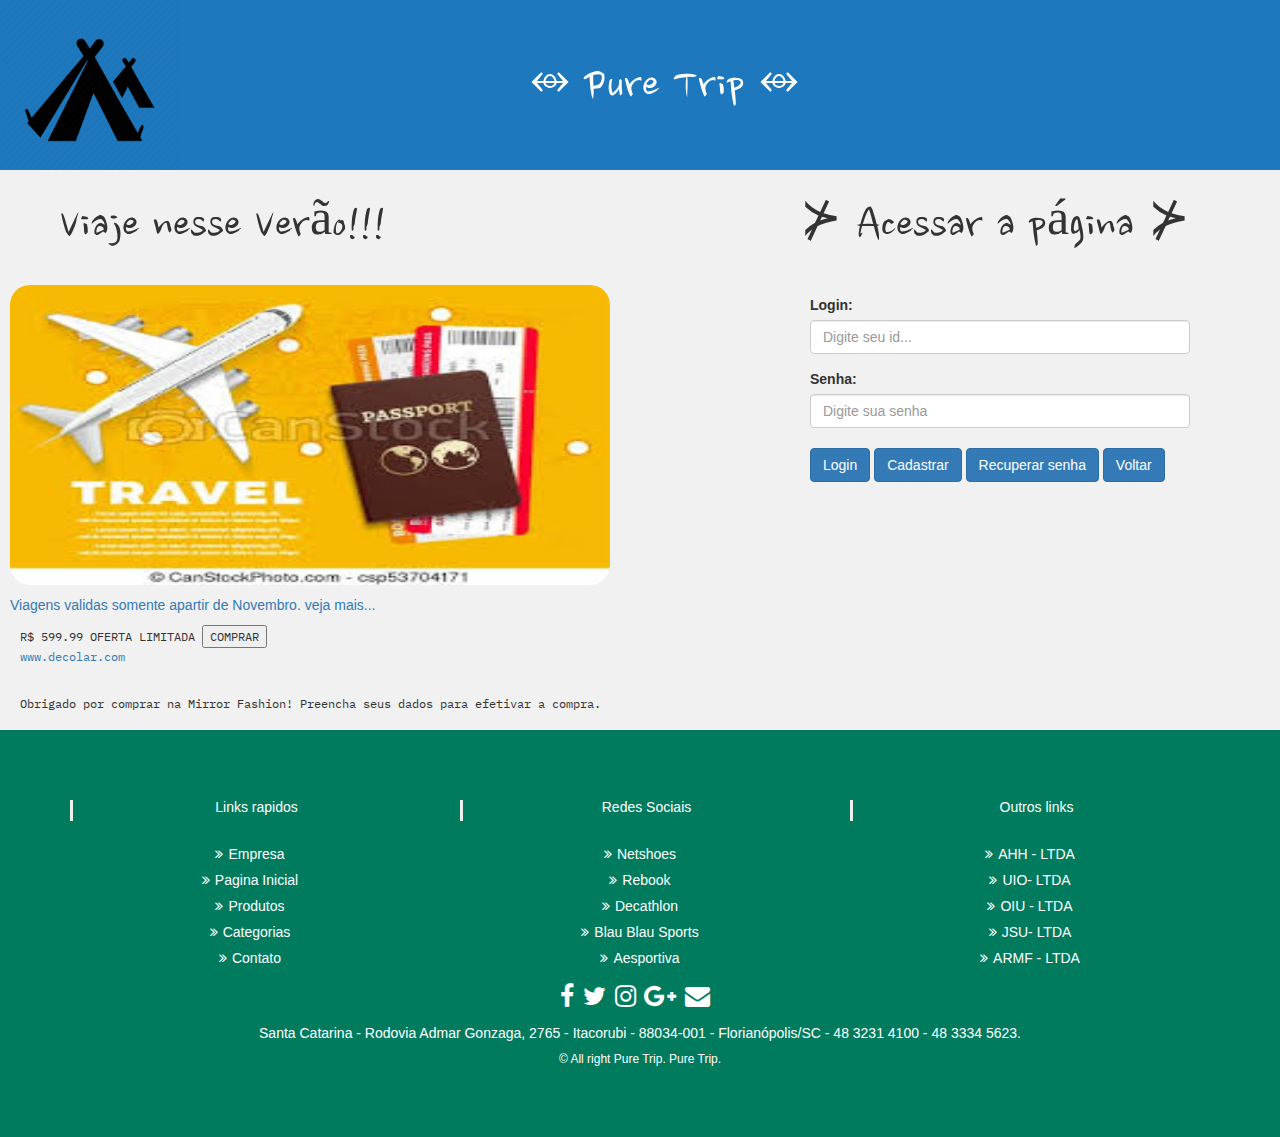
<file: login.html>
<!DOCTYPE html>
<html lang="en">
<head>
    <meta charset="UTF-8">
    <title>Meu site</title>
    <script src="js/jquery-1.8.3.js"></script>
    <script src="js/jquery.cycle.all.js"></script>
    <script src="js/main.js"></script>
    <link rel="stylesheet" href="css/footer.css">
    <link href="css/csslogin.css" type="text/css" rel="stylesheet"/>
    <link rel="stylesheet" href="css/bootstrap.css">
    <link rel="stylesheet" href="css/footer_corigido.css">

</head>
<body>
<div class="cabecalho">

    <a href="index.html"> <img class="logo" src="./img/logotopo.png"></a>

    <h1 class="nome">   ⥈ Pure Trip ⥈ </h1>


</div>
<div class="main">
    <div class="login_tela">
    <h1 class="h1Center"> ⊁ Acessar a página ⊁</h1>

    <div class="form">
        <div class="form-group">
            <label for="textNome" class="control-label">Login:</label>
            <input id="textNome" class="form-control" placeholder="Digite seu id..." type="text"></div>

        <div class="form-group">
            <label for="inputEmail" class="control-label">Senha:</label>
            <input id="inputEmail" class="form-control" placeholder="Digite sua senha" type="password"><br>

            <a href="./usuario.html" target="_blank">
                <button type="submit" class="btn btn-primary">Login</button>
            </a>

            <a href="./cadastro.html" target="_blank">
                <button type="submit" class="btn btn-primary">Cadastrar</button>
            </a>

            <a href="./recuperarsenha.html" target="_blank">
                <button type="submit" class="btn btn-primary">Recuperar senha</button>
            </a>

            <a href="./index.html">
                <button type="submit" class="btn btn-primary">Voltar</button>
            </a>
        </div>

        </form>
    </div>
    </div>

    <form action="">

        <h1 class="he">Viaje nesse Verão!!!</h1>

        <div class="slides figure3">
            <ul>
                
                <li><img src="img/viagem1.jpg" alt="The Pulpit Rock" width="600px" height="300px"></li>
                <li><img src="img/viagem2.jpg" alt="The Pulpit Rock" width="600px" height="300px"></li>
                <li><img src="img/viagem3.jpg" alt="The Pulpit Rock" width="600px" height="300px"></li>
            </ul>
            <a href="./produtos.html" >Viagens validas somente apartir de Novembro. veja mais...</a>
            <p class="p">R$ 599.99 <span>OFERTA LIMITADA  </span><button>COMPRAR</button><br> <a href="./index.html">www.decolar.com</a></p>
        </div>
        <p>Obrigado por comprar na Mirror Fashion!
            Preencha seus dados para efetivar a compra.</p>
        </dl>
    </form>
</div>

<div class="footer">

    <div class="footer">
        <footer>
            <section id="footer">
                <div class="container">
                    <div class="row text-center text-xs-center text-sm-left text-md-left">
                        <div class="col-xs-12 col-sm-4 col-md-4">
                            <h5>Links rapidos</h5>
                            <ul class="list-unstyled quick-links">
                                <li><a href="./empresa.html"><i class="fa fa-angle-double-right"></i>Empresa</a></li>
                                <li><a href="./index.html"><i class="fa fa-angle-double-right"></i>Pagina Inicial</a></li>
                                <li><a href="./produtos.html"><i class="fa fa-angle-double-right"></i>Produtos</a></li>
                                <li><a href="./categorias.html"><i class="fa fa-angle-double-right"></i>Categorias</a></li>
                                <li><a href="./contato.html"><i class="fa fa-angle-double-right"></i>Contato</a></li>
                            </ul>
                        </div>
                        <div class="col-xs-12 col-sm-4 col-md-4">
                            <h5>Redes Sociais</h5>
                            <ul class="list-unstyled quick-links">
                                <li><a href="https://www.netshoes.com.br/"><i class="fa fa-angle-double-right"></i>Netshoes</a></li>
                                <li><a href="http://www.reebok.com.br"><i class="fa fa-angle-double-right"></i>Rebook</a></li>
                                <li><a href="http://www.decathlon.com.br/"><i class="fa fa-angle-double-right"></i>Decathlon</a></li>
                                <li><a href="https://www.blaublausports.com.br/"><i class="fa fa-angle-double-right"></i>Blau Blau Sports</a></li>
                                <li><a href="https://www.aesportiva.com.br/"><i class="fa fa-angle-double-right"></i>Aesportiva</a></li>
                            </ul>
                        </div>
                        <div class="col-xs-12 col-sm-4 col-md-4">
                            <h5>Outros links</h5>
                            <ul class="list-unstyled quick-links">
                                <li><a href="#"><i class="fa fa-angle-double-right"></i>AHH - LTDA</a></li>
                                <li><a href="#"><i class="fa fa-angle-double-right"></i>UIO- LTDA</a></li>
                                <li><a href="#"><i class="fa fa-angle-double-right"></i>OIU - LTDA</a></li>
                                <li><a href="#"><i class="fa fa-angle-double-right"></i>JSU- LTDA</a></li>
                                <li><a href="#" title="Antonio Moura"><i class="fa fa-angle-double-right"></i>ARMF - LTDA</a></li>
                            </ul>
                        </div>
                    </div>
                    <div class="row">
                        <div class="col-xs-12 col-sm-12 col-md-12 mt-2 mt-sm-5">
                            <ul class="list-unstyled list-inline social text-center">
                                <li class="list-inline-item"><a href="http://www.facebook.com"><i class="fa fa-facebook"></i></a></li>
                                <li class="list-inline-item"><a href="http://www.twitter.com"><i class="fa fa-twitter"></i></a></li>
                                <li class="list-inline-item"><a href="http://wwww.instagram.com"><i class="fa fa-instagram"></i></a></li>
                                <li class="list-inline-item"><a href="htttp://www.google.com"><i class="fa fa-google-plus"></i></a></li>
                                <li class="list-inline-item"><a href="http://www.faenvelope.com" target="_blank"><i class="fa fa-envelope"></i></a></li>
                            </ul>
                        </div>
                        </hr>
                    </div>
                    <div class="row">
                        <div class="col-xs-12 col-sm-12 col-md-12 mt-2 mt-sm-2 text-center text-white">
                            <p>Santa Catarina - Rodovia Admar Gonzaga, 2765 - Itacorubi - 88034-001 - Florianópolis/SC - 48 3231 4100 - 48 3334 5623.</p>
                            <p class="h6">&copy All right Pure Trip.<a class="text-green ml-2" href="#" target="_blank"> Pure Trip.</a></p>
                        </div>
                        </hr>
                    </div>
                </div>
            </section>
        </footer>
    </div>
</div>

</body>
</html>
</file>
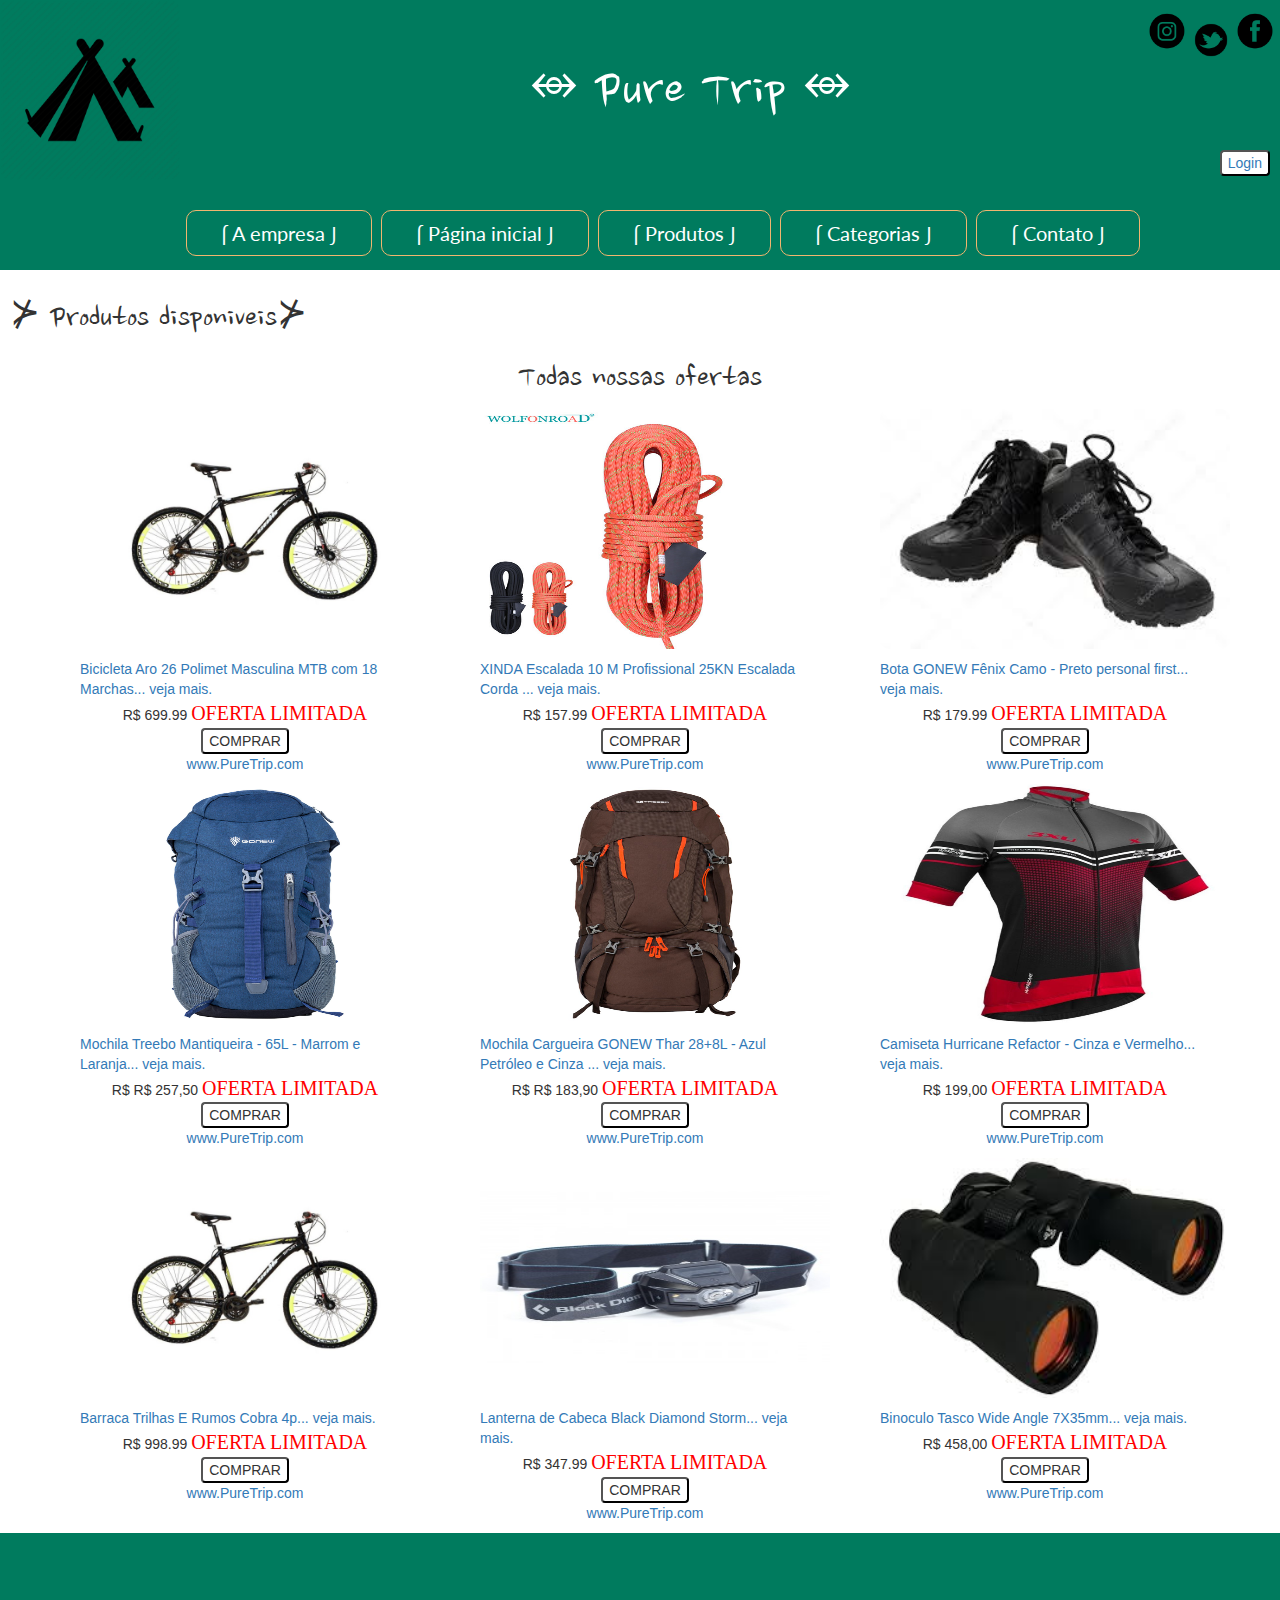
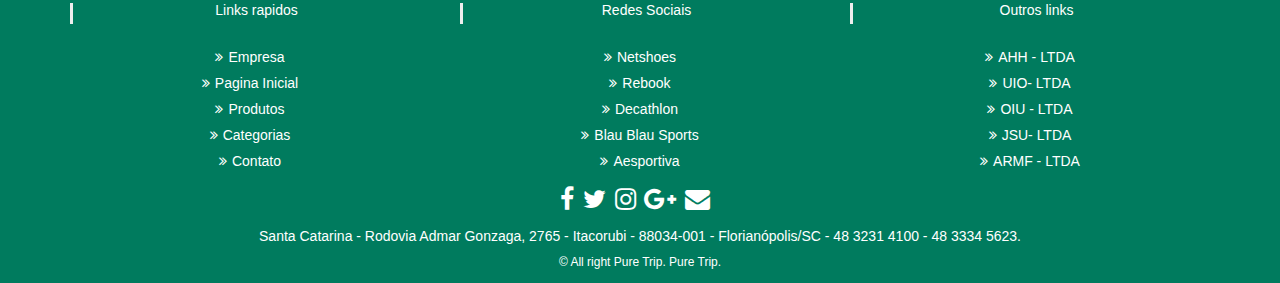
<file: produtos.html>
<!DOCTYPE html>
<html lang="en">
<head>
    <meta charset="UTF-8">
    <title>Meu site</title>
    <script src="js/jquery-1.8.3.js"></script>
    <script src="js/jquery.cycle.all.js"></script>
    <script src="js/main.js"></script>
    <link rel="stylesheet" href="css/menu.css">
    <link href="css/cssprodutos.css" type="text/css" rel="stylesheet" />
    <link rel="stylesheet" href="css/bootstrap.css">
    <link rel="stylesheet" href="css/contato_correcao.css">


</head>
<body>
<div class="cabecalho">

    <img class="logo" src="./img/logotopo.png">

    <h1 class="nome">   ⥈ Pure Trip ⥈ </h1>
    <div class="alinha-icons" >
        <a href="https://www.instagram.com/" target="_blank">
            <img class="iconIG" src="./img/iconig-img.png">
        </a>

        <a href="https://www.twitter.com/" target="_blank">
            <img class="iconTWT" src="./img/icontwt-img.png">
        </a>

        <a href="https://www.facebook.com/" target="_blank">
            <img class="iconFB" src="./img/iconfb-img.png">
        </a>
    </div>
    <div class="login">
      
      <a href="./login.html" target="_blank">
        <button > Login</button>
      </a>
    </div>


    <div class="menu-principal">
        <ul>
            <li><a href="./empresa.html">⌠ A empresa ⌡ </a></li>
            <li><a href="./index.html">⌠ Página inicial ⌡ </a></li>
            <li><a href="./produtos.html">⌠ Produtos ⌡  </a></li>
            <li><a href="./categorias.html">⌠ Categorias ⌡  </a></li>
            <li><a href="./contato.html">⌠ Contato ⌡ </a></li>
        </ul>
    </div>
</div>
<div class="main">
    <h1 class="p"> ⊁ Produtos disponiveis⊁</h1>
    <h1 style="text-align: center;"> Todas nossas ofertas </h1>
<div class="produtoscenter">
    <div class="slides figure3">
        <ul>
            <li><img src="img/bike01.jpg" alt="The Pulpit Rock" width="350" height="240px"></li>
            <li><img src="img/bike02.jpg" alt="The Pulpit Rock" width="350" height="240px"></li>
            <li><img src="img/bike03.jpg" alt="The Pulpit Rock" width="350" height="240px"></li>
        </ul>
        <a href="./produtos.html" >Bicicleta Aro 26 Polimet Masculina MTB com 18 Marchas... veja mais.</a>
        <p class="p">R$ 699.99 <span>OFERTA LIMITADA  </span><button>COMPRAR</button><br> <a href="./index.html">www.PureTrip.com</a></p>
    </div>
    <div class="slides figure3">
        <ul>
            <li><img src="img/corda1.jpg" alt="The Pulpit Rock" width="350" height="240px"></li>
            <li><img src="img/corda2.jpg" alt="The Pulpit Rock" width="350" height="240px"></li>
            <li><img src="img/corda3.jpg" alt="The Pulpit Rock" width="350" height="240px"></li>
        </ul>
        <a href="./produtos.html">XINDA Escalada 10 M Profissional 25KN Escalada Corda ... veja mais.</a>
        <p>R$ 157.99 <span>OFERTA LIMITADA  </span><button>COMPRAR</button><br> <a href="./index.html">www.PureTrip.com</a></p>
    </div>
    <div class="slides figure3">
        <ul>
            <li><img src="img/bota1.jpg" alt="The Pulpit Rock" width="350" height="240px"></li>
            <li><img src="img/bota2.jpg" alt="The Pulpit Rock" width="350" height="240px"></li>
            <li><img src="img/bota3.jpg" alt="The Pulpit Rock" width="350" height="240px"></li>
        </ul>
        <a href="./produtos.html">Bota GONEW Fênix Camo - Preto personal first... veja mais.</a>
        <p>R$ 179.99 <span>OFERTA LIMITADA  </span><button>COMPRAR</button><br> <a href="./index.html">www.PureTrip.com</a></p>
    </div>
</div>
<div class="produtoscenter">
    <div class="slides figure3">
        <ul>
            <li><img src="img/mochi1.jpg" alt="The Pulpit Rock" width="350" height="240px"></li>
            <li><img src="img/mochi2.jpg" alt="The Pulpit Rock" width="350" height="240px"></li>
            <li><img src="img/mochi3.jpg" alt="The Pulpit Rock" width="350" height="240px"></li>
        </ul>
        <a href="./produtos.html" >Mochila Treebo Mantiqueira - 65L - Marrom e Laranja... veja mais.</a>
        <p class="p">R$ R$ 257,50 <span>OFERTA LIMITADA  </span><button>COMPRAR</button><br> <a href="./index.html">www.PureTrip.com</a></p>
    </div>
    <div class="slides figure3">
        <ul>
            <li><img src="img/mochila1.jpg" alt="The Pulpit Rock" width="350" height="240px"></li>
            <li><img src="img/mochila2.jpg" alt="The Pulpit Rock" width="350" height="240px"></li>
            <li><img src="img/mochila3.jpg" alt="The Pulpit Rock" width="350" height="240px"></li>
        </ul>
        <a href="./produtos.html">Mochila Cargueira GONEW Thar 28+8L - Azul Petróleo e Cinza ... veja mais.</a>
        <p>R$ R$ 183,90 <span>OFERTA LIMITADA  </span><button>COMPRAR</button><br> <a href="./index.html">www.PureTrip.com</a></p>
    </div>
    <div class="slides figure3">
        <ul>
            <li><img src="img/camiseta1.jpg" alt="The Pulpit Rock" width="350" height="240px"></li>
            <li><img src="img/camiseta1.jpg" alt="The Pulpit Rock" width="350" height="240px"></li>
            <li><img src="img/camiseta1.jpg" alt="The Pulpit Rock" width="350" height="240px"></li>
        </ul>
        <a href="./produtos.html">Camiseta Hurricane Refactor - Cinza e Vermelho... veja mais.</a>
        <p>R$ 199,00 <span>OFERTA LIMITADA  </span><button>COMPRAR</button><br> <a href="./index.html">www.PureTrip.com</a></p>
    </div>
</div>
<div class="produtoscenter">
    <div class="slides figure3">
        <ul>
            <li><img src="img/bike01.jpg" alt="The Pulpit Rock" width="350" height="240px"></li>
            <li><img src="img/bike02.jpg" alt="The Pulpit Rock" width="350" height="240px"></li>
            <li><img src="img/bike03.jpg" alt="The Pulpit Rock" width="350" height="240px"></li>
        </ul>
        <a href="./produtos.html" >Barraca Trilhas E Rumos Cobra 4p... veja mais.</a>
        <p class="p">R$ 998.99 <span>OFERTA LIMITADA  </span><button>COMPRAR</button><br> <a href="./index.html">www.PureTrip.com</a></p>
    </div>
    <div class="slides figure3">
        <ul>
            <li><img src="img/lanterna1.jpg" alt="The Pulpit Rock" width="350" height="240px"></li>
            <li><img src="img/lanterna2.png" alt="The Pulpit Rock" width="350" height="240px"></li>
            <li><img src="img/lanterna3.png" alt="The Pulpit Rock" width="350" height="240px"></li>
        </ul>
        <a href="./produtos.html">Lanterna de Cabeca Black Diamond Storm... veja mais.</a>
        <p>R$ 347.99 <span>OFERTA LIMITADA  </span><button>COMPRAR</button><br> <a href="./index.html">www.PureTrip.com</a></p>
    </div>
    <div class="slides figure3">
        <ul>
            <li><img src="img/binocolo1.jpg" alt="The Pulpit Rock" width="350" height="240px"></li>
            <li><img src="img/binocolo2.jpg" alt="The Pulpit Rock" width="350" height="240px"></li>
            <li><img src="img/binocolo3.jpg" alt="The Pulpit Rock" width="350" height="240px"></li>
        </ul>
        <a href="./produtos.html">Binoculo Tasco Wide Angle 7X35mm... veja mais.</a>
        <p>R$ 458,00 <span>OFERTA LIMITADA  </span><button>COMPRAR</button><br> <a href="./index.html">www.PureTrip.com</a></p>
    </div>
</div>

</div>
<div class="footer">
    <footer>
        <section id="footer">
            <div class="container">
                <div class="row text-center text-xs-center text-sm-left text-md-left">
                    <div class="col-xs-12 col-sm-4 col-md-4">
                        <h5>Links rapidos</h5>
                        <ul class="list-unstyled quick-links">
                            <li><a href="./empresa.html"><i class="fa fa-angle-double-right"></i>Empresa</a></li>
                            <li><a href="./index.html"><i class="fa fa-angle-double-right"></i>Pagina Inicial</a></li>
                            <li><a href="./produtos.html"><i class="fa fa-angle-double-right"></i>Produtos</a></li>
                            <li><a href="./categorias.html"><i class="fa fa-angle-double-right"></i>Categorias</a></li>
                            <li><a href="./contato.html"><i class="fa fa-angle-double-right"></i>Contato</a></li>
                        </ul>
                    </div>
                    <div class="col-xs-12 col-sm-4 col-md-4">
                        <h5>Redes Sociais</h5>
                        <ul class="list-unstyled quick-links">
                            <li><a href="https://www.netshoes.com.br/"><i class="fa fa-angle-double-right"></i>Netshoes</a></li>
                            <li><a href="http://www.reebok.com.br"><i class="fa fa-angle-double-right"></i>Rebook</a></li>
                            <li><a href="http://www.decathlon.com.br/"><i class="fa fa-angle-double-right"></i>Decathlon</a></li>
                            <li><a href="https://www.blaublausports.com.br/"><i class="fa fa-angle-double-right"></i>Blau Blau Sports</a></li>
                            <li><a href="https://www.aesportiva.com.br/"><i class="fa fa-angle-double-right"></i>Aesportiva</a></li>
                        </ul>
                    </div>
                    <div class="col-xs-12 col-sm-4 col-md-4">
                        <h5>Outros links</h5>
                        <ul class="list-unstyled quick-links">
                            <li><a href="#"><i class="fa fa-angle-double-right"></i>AHH - LTDA</a></li>
                            <li><a href="#"><i class="fa fa-angle-double-right"></i>UIO- LTDA</a></li>
                            <li><a href="#"><i class="fa fa-angle-double-right"></i>OIU - LTDA</a></li>
                            <li><a href="#"><i class="fa fa-angle-double-right"></i>JSU- LTDA</a></li>
                            <li><a href="#" title="Antonio Moura"><i class="fa fa-angle-double-right"></i>ARMF - LTDA</a></li>
                        </ul>
                    </div>
                </div>
                <div class="row">
                    <div class="col-xs-12 col-sm-12 col-md-12 mt-2 mt-sm-5">
                        <ul class="list-unstyled list-inline social text-center">
                            <li class="list-inline-item"><a href="http://www.facebook.com"><i class="fa fa-facebook"></i></a></li>
                            <li class="list-inline-item"><a href="http://www.twitter.com"><i class="fa fa-twitter"></i></a></li>
                            <li class="list-inline-item"><a href="http://wwww.instagram.com"><i class="fa fa-instagram"></i></a></li>
                            <li class="list-inline-item"><a href="htttp://www.google.com"><i class="fa fa-google-plus"></i></a></li>
                            <li class="list-inline-item"><a href="http://www.faenvelope.com" target="_blank"><i class="fa fa-envelope"></i></a></li>
                        </ul>
                    </div>
                    </hr>
                </div>
                <div class="row">
                    <div class="col-xs-12 col-sm-12 col-md-12 mt-2 mt-sm-2 text-center text-white">
                        <p>Santa Catarina - Rodovia Admar Gonzaga, 2765 - Itacorubi - 88034-001 - Florianópolis/SC - 48 3231 4100 - 48 3334 5623.</p>
                        <p class="h6">&copy All right Pure Trip.<a class="text-green ml-2" href="#" target="_blank"> Pure Trip.</a></p>
                    </div>
                    </hr>
                </div>
            </div>
        </section>
    </footer>
</div>

</body>
</html>
</file>
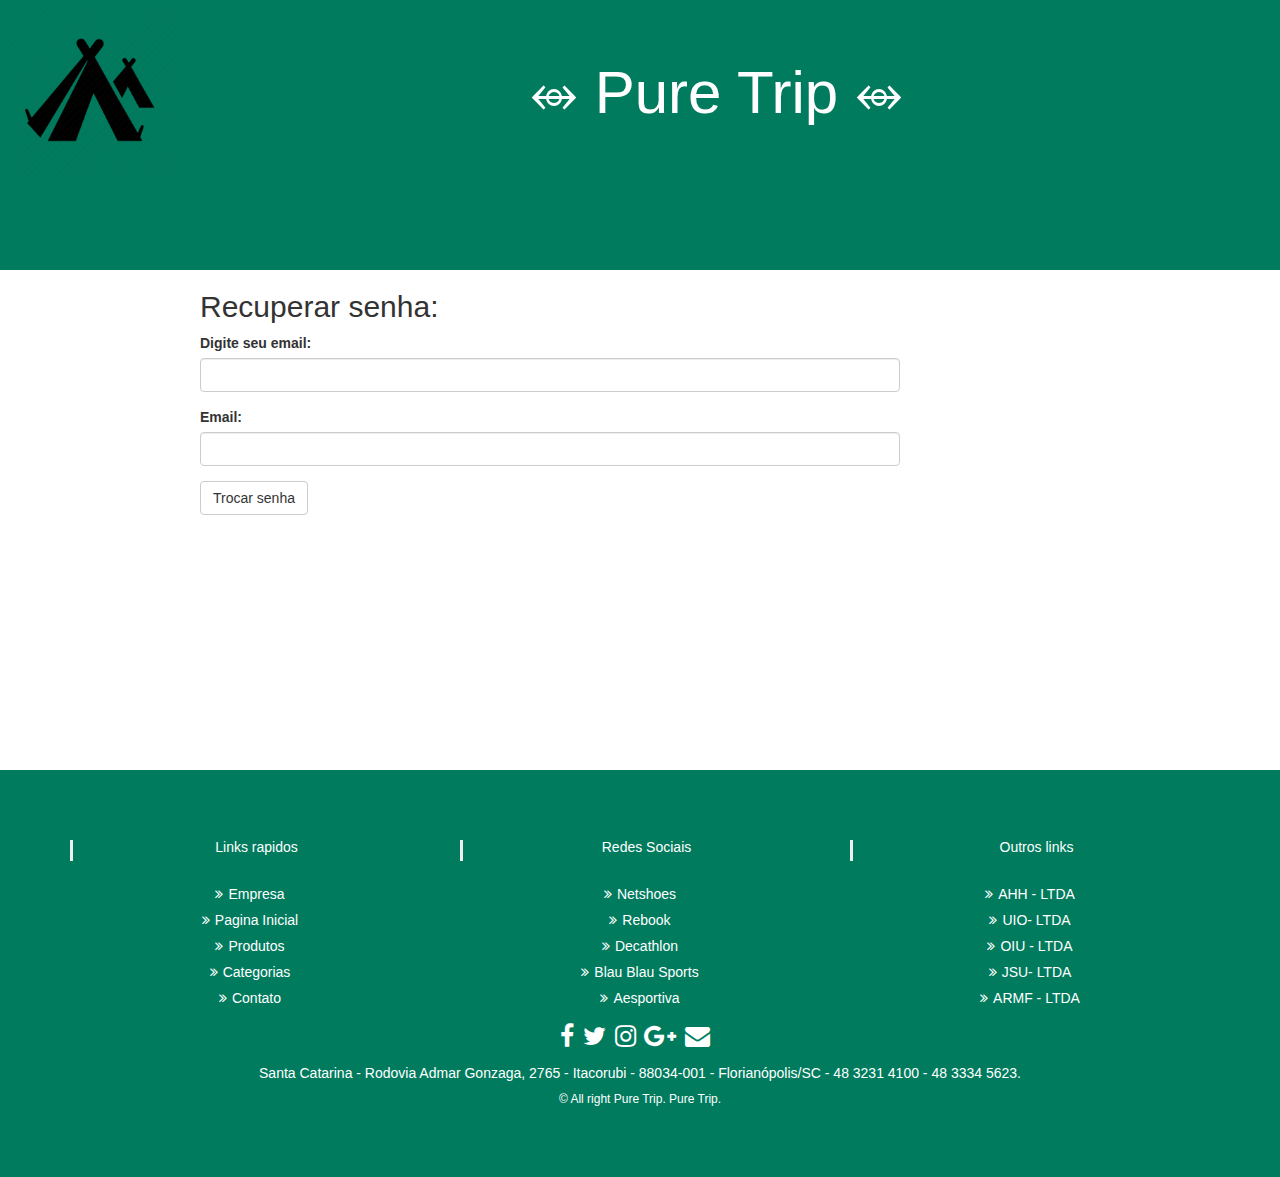
<file: recuperarsenha.html>
<!DOCTYPE html>
<html lang="en">
<head>
    <meta charset="UTF-8">
    <title>Meu site</title>
    <script src="js/jquery-1.8.3.js"></script>
    <script src="js/jquery.cycle.all.js"></script>
    <script src="js/main.js"></script>
    <link rel="stylesheet" href="css/footer.css">

    <link href="css/cssrecuperarsenha.css" type="text/css" rel="stylesheet"/>
    <link rel="stylesheet" href="css/bootstrap.css">
    <link rel="stylesheet" href="css/menu.css">

</head>
<body>
<div class="cabecalho">

    <a href="index.html"> <img class="logo" src="./img/logotopo.png"></a>

    <h1 class="nome">   ⥈ Pure Trip ⥈ </h1>


</div>

<div class="formulario figure2">
    <h2 class="">Recuperar senha:</h2>
    <form action="">
        <div class="form-group">
            <label for="email">Digite seu email:</label>
            <input type="email" class="form-control" id="email">
        </div>
        <div class="form-group">
            <label for="pwd">Email:</label>
            <input type="password" class="form-control" id="pwd">
        </div>
        <button type="submit" class="btn btn-default">Trocar senha</button>
    </form>


</div>

<div class="footer">

    <div class="footer foot">
        <footer>
            <section id="footer">
                <div class="container">
                    <div class="row text-center text-xs-center text-sm-left text-md-left">
                        <div class="col-xs-12 col-sm-4 col-md-4">
                            <h5>Links rapidos</h5>
                            <ul class="list-unstyled quick-links">
                                <li><a href="./empresa.html"><i class="fa fa-angle-double-right"></i>Empresa</a></li>
                                <li><a href="./index.html"><i class="fa fa-angle-double-right"></i>Pagina Inicial</a></li>
                                <li><a href="./produtos.html"><i class="fa fa-angle-double-right"></i>Produtos</a></li>
                                <li><a href="./categorias.html"><i class="fa fa-angle-double-right"></i>Categorias</a></li>
                                <li><a href="./contato.html"><i class="fa fa-angle-double-right"></i>Contato</a></li>
                            </ul>
                        </div>
                        <div class="col-xs-12 col-sm-4 col-md-4">
                            <h5>Redes Sociais</h5>
                            <ul class="list-unstyled quick-links">
                                <li><a href="https://www.netshoes.com.br/"><i class="fa fa-angle-double-right"></i>Netshoes</a></li>
                                <li><a href="http://www.reebok.com.br"><i class="fa fa-angle-double-right"></i>Rebook</a></li>
                                <li><a href="http://www.decathlon.com.br/"><i class="fa fa-angle-double-right"></i>Decathlon</a></li>
                                <li><a href="https://www.blaublausports.com.br/"><i class="fa fa-angle-double-right"></i>Blau Blau Sports</a></li>
                                <li><a href="https://www.aesportiva.com.br/"><i class="fa fa-angle-double-right"></i>Aesportiva</a></li>
                            </ul>
                        </div>
                        <div class="col-xs-12 col-sm-4 col-md-4">
                            <h5>Outros links</h5>
                            <ul class="list-unstyled quick-links">
                                <li><a href="#"><i class="fa fa-angle-double-right"></i>AHH - LTDA</a></li>
                                <li><a href="#"><i class="fa fa-angle-double-right"></i>UIO- LTDA</a></li>
                                <li><a href="#"><i class="fa fa-angle-double-right"></i>OIU - LTDA</a></li>
                                <li><a href="#"><i class="fa fa-angle-double-right"></i>JSU- LTDA</a></li>
                                <li><a href="#" title="Antonio Moura"><i class="fa fa-angle-double-right"></i>ARMF - LTDA</a></li>
                            </ul>
                        </div>
                    </div>
                    <div class="row">
                        <div class="col-xs-12 col-sm-12 col-md-12 mt-2 mt-sm-5">
                            <ul class="list-unstyled list-inline social text-center">
                                <li class="list-inline-item"><a href="http://www.facebook.com"><i class="fa fa-facebook"></i></a></li>
                                <li class="list-inline-item"><a href="http://www.twitter.com"><i class="fa fa-twitter"></i></a></li>
                                <li class="list-inline-item"><a href="http://wwww.instagram.com"><i class="fa fa-instagram"></i></a></li>
                                <li class="list-inline-item"><a href="htttp://www.google.com"><i class="fa fa-google-plus"></i></a></li>
                                <li class="list-inline-item"><a href="http://www.faenvelope.com" target="_blank"><i class="fa fa-envelope"></i></a></li>
                            </ul>
                        </div>
                        </hr>
                    </div>
                    <div class="row">
                        <div class="col-xs-12 col-sm-12 col-md-12 mt-2 mt-sm-2 text-center text-white">
                            <p>Santa Catarina - Rodovia Admar Gonzaga, 2765 - Itacorubi - 88034-001 - Florianópolis/SC - 48 3231 4100 - 48 3334 5623.</p>
                            <p class="h6">&copy All right Pure Trip.<a class="text-green ml-2" href="#" target="_blank"> Pure Trip.</a></p>
                        </div>
                        </hr>
                    </div>
                </div>
            </section>
        </footer>
    </div>
</div>

</body>
</html>
</file>
<file: css/cssindex.css>
@CHARSET "UTF-8";
@import url('https://fonts.googleapis.com/css?family=IBM+Plex+Mono|Lato|Nanum+Brush+Script');


html, body, div,h2,p, blockquote, img, ins, kbd, q, s, samp,ol, ul, li,
fieldset, form, label{
    margin: 0;
    padding: 0;
    border: 0;
    outline: 0;
    font-weight: inherit;
    font-style: inherit;
    font-size: 100%;
    font-family: inherit;
    vertical-align: baseline;
}
body{
    font-family:"IBM Plex Mono";
    margin: 0;

}
h1{
    padding-bottom: 20px;
    font-family: "Nanum Brush Script" !important;
    font-size: 30px !important;
}

.login{
    text-align: right;
    padding: 90px 10px 10px 0;

}
button{
    font-family: "IBM Plex Mono";
    background: white;
    border-radius: 4px;
    color: #B22222;
}

.main{
    background: #f1f1f1;
    width: 100%;
    border-radius: 10px;
    height: 500px;
    margin: auto;
}

.rodape{
    padding: 10px;
    height: 35px;
    text-align: center;
}
.iconIG{
    text-align: right;
    width: 40px;
    text-decoration: none;
}
.iconTWT{
    padding-top: 20px;
    width: 40px;
}
.iconFB{
    width: 40px;
}

.alinha-icons{
    padding-right: 5px;
    text-align: right;
}

a{
    text-decoration: none;
}
.nome{
     font-size: 60px !important;
    float: left;
    margin-left: 350px;
    height: 80px;
    margin-top: 60px;
}
.logo{
    float: left;
    width: 180px;
}

/---------------------------------------------------------------/

.h1Center{
    text-align: center;
}

.produto1{
    width: 350px;
    padding: 120px;
    height: 120px;
    float: left;
    background: pink;
    margin-left: 80px;
}

.produto2{
    width: 350px;
    padding: 120px;
    height: 120px;
    float: left;
    background: pink;
    margin-left: 40px;
}

.produto3{
    width: 350px;
    padding: 120px;
    height: 120px;
    float: left;
    background: pink;
    margin-left: 40px;
}
#prod1{

    height: 120px;


}
.figure1{
    width: 350px;
    height: 240px;
    float: left;
    margin-left: 40px;
}

.figure2{
    width: 350px;
    height: 240px;
    float: left;
    margin-left: 40px;
}
.figure3{
    width: 350px;
    height: 100%;
    float: left;
    margin-left: 40px;
}
.figure3:hover{
}
span{
    font-size: 20px;
    font-family: "David CLM";
    color: red;
}
p{
    text-align: center;
}


button{
    padding: 8px;
    color: firebrick;
    border-radius: 5px;

}
button:hover{
    color: #f14415;
    padding: 12px;
}
</file>
<file: css/menu.css>
.cabecalho {
    overflow: hidden; /*esconde scroll e permite que o background color preenche toda a div */
    background: #007b5e;
    color: white;
    height: 270px !important;
    text-align: center;

}

.menu-principal {
    background-color: #007b5e;
    font-family: Lato;
    height: 100px;
    text-align: center;
}

.menu-principal a {
    color: white;
    padding: 23px;
    display: inline-block !important;
    text-decoration: none;
}

.menu-principal ul li {
    margin-left: 5px;
    padding: 10px;
    border: 1px solid #f1b56f;
    display: inline;
    font-size: 20px;
    border-radius: 10px;
}

.menu-principal li:hover {
    background: #4f7b27;
    font-size: 18px;
    padding: 14px;
    border-radius: 10px;
}

.menu-principal a:hover {
    color: #fff !important;
    text-decoration: none;
}

ul li {
    text-decoration: none;
    list-style-type: none;
    list-style: none;
}

img{
    border-radius: 10px;
}
.img:hover{
    width: 355px;
    height: 260px;
}
</file>
<file: css/barra_de_pesquisa.css>
#divBusca{
    float: right;
    border:solid 1px;
    background: white;
    border-radius:15px;
    width:260px;
    margin-right: 10px !important;
    margin-top: 10px;
}

#txtBusca{
    margin-left: 10px;
    font-size:18px;
    border:none;
    height:40px;
    width:200px;
}

#button{
    float: right !important;
    margin-top: 10px;
    margin-right: 10px;
    background: #8a6d3b;
    color: aliceblue !important;
}
</file>
<file: css/cssrecuperarsenha.css>
@CHARSET "UTF-8";
@import url('https://fonts.googleapis.com/css?family=IBM+Plex+Mono|Lato|Nanum+Brush+Script');
*{
    box-sizing: border-box! important;;
}
body{
    font-family:"IBM Plex Mono";
    margin: 0;

}
h1{
    font-family: "Nanum Brush Script";
}

h2{

}

.menu-principal{
    background-color: #CD8162;
    text-align: center;
    font-family:Lato;
}

.menu-principal a{
    color: white;
    padding: 14px 16px;
    display: inline-block;
    text-decoration: none;
}

.menu-principal a:hover{
    background-color:#FFA07A;
    color: black;
}
.main{
    background-color: white;
    padding: 10px;
    height: 500px;
}

.rodape{
    background-color: #f1f1f1;
    padding: 10px;
    height: 35px;
    text-align: center;
}
.iconIG{
    text-align: right;
    width: 40px;
    text-decoration: none;
}
.iconTWT{
    padding-top: 20px;
    width: 40px;
}
.iconFB{
    width: 40px;
}

.alinha-icons{
    padding-right: 5px;
    text-align: right;
}

a{
    text-decoration: none;
}
.nome{
    font-size: 60px;
    float: left;
    margin-left: 350px;
    height: 80px;
    margin-top: 60px;
}
.logo{
    float: left;
    width: 180px;
}

/---------------------------------------------------------------/

.h1Center{
    text-align: center;
}

.produto1{
    width: 350px;
    padding: 120px;
    height: 120px;
    float: left;
    background: pink;
    margin-left: 80px;
}

.produto2{
    width: 350px;
    padding: 120px;
    height: 120px;
    float: left;
    background: pink;
    margin-left: 40px;
}

.produto3{
    width: 350px;
    padding: 120px;
    height: 120px;
    float: left;
    background: pink;
    margin-left: 40px;
}
#prod1{

    height: 120px;


}
.figure1{
    width: 350px;
    height: 240px;
    float: left;
    margin-left: 40px;
}

.figure2{
    width: 700px;
    height: 240px;
    float: left;
    margin-left: 40px;
    margin-left: 200px;
}

.figure3{
    width: 350px;
    height: 240px;
    float: left;
    margin-left: 40px;
}

.menu-parceiros{
    height: 150px;
    background-color: #CD8162;
    text-align: center;
    font-family:Lato;
}

.menu-parceiros a{

    color: white;
    padding: 14px 16px;
    display: inline-block;
    text-decoration: none;
}
.menu-parceiros a:hover{
    background-color:#FFA07A;
    color: black;
}
#parceiros{
    color: white;
    font-weight: bold;
    font-size: 20px;
    font-family:"IBM Plex Mono";

}
.foot{
    margin-top: 500px;
}
</file>
<file: css/csscategorias.css>
@CHARSET "UTF-8";
@import url('https://fonts.googleapis.com/css?family=IBM+Plex+Mono|Lato|Nanum+Brush+Script');
*{
    box-sizing: border-box! important;;
}
body{
    font-family:"IBM Plex Mono";
    margin: 0;

}
h1{
    font-family: "Nanum Brush Script"!important;
}


.login{
    text-align: right;
    padding: 90px 10px 10px 0;

}
button{
    font-family: "IBM Plex Mono";
    background: white;
    border-radius: 4px;
    color: #B22222;
}
.main{
    background-color: white;
    padding: 10px;
    height: 550px;

}

.rodape{
    background-color: #f1f1f1;
    padding: 10px;
    height: 35px;
    text-align: center;
}
.iconIG{
    text-align: right;
    width: 40px;
    text-decoration: none;
}
.iconTWT{
    padding-top: 20px;
    width: 40px;
}
.iconFB{
    width: 40px;
}

.alinha-icons{
    padding-right: 5px;
    text-align: right;
}

a{
    text-decoration: none;
}
.nome{
    font-size: 60px;
    float: left;
    margin-left: 350px;
    height: 80px;
    margin-top: 60px;
}
.logo{
    float: left;
    width: 180px;
}

/---------------------------------------------------------------/

.h1Center{
    text-align: center;
}

.produto1{
    width: 350px;
    padding: 120px;
    height: 120px;
    float: left;
    background: pink;
    margin-left: 80px;
}

.produto2{
    width: 350px;
    padding: 120px;
    height: 120px;
    float: left;
    background: pink;
    margin-left: 40px;
}

.produto3{
    width: 350px;
    padding: 120px;
    height: 120px;
    float: left;
    background: pink;
    margin-left: 40px;
}
#prod1{

    height: 120px;


}
.figure1{
    width: 350px;
    height: 240px;
    float: left;
    margin-left: 40px;
}

.figure2{
    width: 350px;
    height: 240px;
    float: left;
    margin-left: 40px;
}

.figure3{
    width: 350px;
    height: 240px;
    float: left;
    margin-left: 40px;
}


ul li{
    color: #f1f1f1;
}
.menu-principal{
    float: right;
    width: 100%;
    margin-top: 14px;
}
</file>
<file: css/csscontato.css>
@CHARSET "UTF-8";
@import url('https://fonts.googleapis.com/css?family=IBM+Plex+Mono|Lato|Nanum+Brush+Script');

* {
    box-sizing: border-box ! important;

}

body {
    font-family: "IBM Plex Mono";
    margin: 0;
    text-align: justify;
    background: #f1f1f1 !important;
    text-justify: inter-word;
}

h1 {
    padding-bottom: 20px;
    font-family: "Nanum Brush Script" !important;
    font-size: 30px !important;
}

h2 {
    padding-bottom: 20px !important;
    font-family: "Nanum Brush Script" !important;
    font-size: 30px !important;
    margin-left: 20px !important;

}

.main {
    padding: 10px;
    height: 120%;
    background: #f1f1f1;
}



.iconIG {
    text-align: right;
    width: 40px;
    text-decoration: none;
}

.iconTWT {
    padding-top: 20px;
    width: 40px;
}

.iconFB {
    width: 40px;
}

.alinha-icons {
    padding-right: 5px;
    text-align: right;
}

a {
    text-decoration: none;
}

.nome {
    font-size: 60px !important;
    float: left;
    margin-left: 350px;
    height: 80px;
    margin-top: 60px;
}

.logo {
    float: left;
    width: 180px;
}

.login {
    text-align: right;
    padding: 90px 10px 10px 0;
}

/---------------------------------------------------------------/
.h1Center {
    text-align: center;
}

.produto1 {
    width: 350px;
    padding: 120px;
    height: 120px;
    float: left;
    background: pink;
    margin-left: 80px;
}

.produto2 {
    width: 350px;
    padding: 120px;
    height: 120px;
    float: left;
    background: pink;
    margin-left: 40px;
}

.produto3 {
    width: 350px;
    padding: 120px;
    height: 120px;
    float: left;
    background: pink;
    margin-left: 40px;
}

#prod1 {

    height: 120px;

}

.figure1 {
    width: 350px;
    height: 240px;
    float: left;
    margin-left: 40px;
}

.figure2 {
    width: 350px;
    height: 240px;
    float: left;
    margin-left: 40px;
}

.figure3 {
    width: 350px;
    height: 240px;
    float: left;
    margin-left: 40px;
}
span {
    font-size: 20px;
    font-family: "David CLM";
    color: red;
}



.with {
    width: 500px;
}

.form {
    width: 400px !important;
    height: 300px;
    float: right;
}

.p {
    float: left;
    width: 60%;
    padding: 10px;
    padding: 8px;
    height: 40%;
    font-size: 16px;
}

.sobre2 {
    font-size: 25px;
    text-align: center;
}

.mais {
    width: 100px;
    margin-top: 70px;
    text-align: center;
    float: left !important;
    float: left;
}

.sobre1 {
    font-size: 25px;
    margin-left: 20px;
    margin-right: 930px;
}

.sobre3 {
    font-size: 25px;
    margin-left: 730px;
}

.menu-principal {
    float: right;
    width: 100%;
    margin-top: 14px;
}

.comentarios {
    float: right;
    width: 400px;
}

.tr {
    width: 500px;
    text-align: justify;
}

.formulario{
    width: 500px;
    height: 400%;
    float: right;
    margin-right: 10px;
}


.final{
    width: 800px;
    font-size: 16px;
    float: left;
    text-align: justify;
    text-justify: inter-word;
    padding: 10px;
}
.final h3{
    font-size: 20px;
    font-family: "Arial Black";
}
</file>
<file: css/cssempresa.css>
@CHARSET "UTF-8";
@import url('https://fonts.googleapis.com/css?family=IBM+Plex+Mono|Lato|Nanum+Brush+Script');
*{
    box-sizing: border-box! important;;
}
body{
    font-family:"IBM Plex Mono"!important;
    margin: 0!important;

}
h1{
    font-family: "Nanum Brush Script"!important;
}

.login{
    text-align: right;
    padding: 90px 10px 10px 0;

}
button{
    font-family: "IBM Plex Mono"!important;
    background: white!important;
    border-radius: 4px!important;
}

p{
	padding-left: 20px!important;
}
li{
	padding-left: 20px!important;
}
.main {
    padding: 10px;  
    height: 120%;
    background: #f1f1f1;
}



.rodape{
    background-color: #f1f1f1;
    padding: 10px;

    height: 45px;
    text-align: center;
}
.iconIG{
    text-align: right;
    width: 40px;
    text-decoration: none;
}
.iconTWT{
    padding-top: 20px;
    width: 40px;
}
.iconFB{
    width: 40px;
}

.alinha-icons{
    padding-right: 5px;
    text-align: right;
}

a{
    text-decoration: none;
}
.nome{
    font-size: 60px;
    float: left;
    margin-left: 350px;
    height: 80px;
    margin-top: 60px;
}
.logo{
    float: left;
    width: 180px;
}

/---------------------------------------------------------------/

.h1Center{
    text-align: center;
}

.produto1{
    width: 350px;
    padding: 120px;
    height: 120px;
    float: left;
    background: pink;
    margin-left: 80px;
}

#prod1{

    height: 120px;


}
.figure1{
    width: 350px;
    height: 240px;
    float: left;
    margin-left: 40px;
}

.figure2{
    width: 350px;
    height: 240px;
    float: left;
    margin-left: 40px;
}

.figure3{
    width: 350px;
    height: 240px;
    float: left;
    margin-left: 40px;
}

p{
    padding-left: 40px !important;
    color: white;
    border-radius: 20px;
    font-size: 20px !important;
}
h2{
    font-size: 30px!important;
    font-family: "Nanum Brush Script"!important;
}
li{
    color: #f1f1f1;
}

.image{
    width: 1250px;
    height: 530px;
    float: left;
}
.menu-principal{
    margin-top: 15px;
}
#li{
    padding-left: 40px !important;
    font-size: 20px !important;
}
</file>
<file: css/style.css>
html, body, div, h2, p, blockquote, img, ins, kbd, q, s, samp, ol, ul, li,
fieldset, form, label {
    margin: 0;
    padding: 0;
    border: 0;
    outline: 0;
    font-weight: inherit;
    font-style: inherit;
    font-size: 100%;
    font-family: inherit;
    vertical-align: baseline;
}

body {
    line-height: 150%;
    background: #f1f1f1;
}

ol, ul {
    list-style: none;
}

p {
    margin: 0 0 20px 0;
}

h2 {
    font-size: 32px;
    color: #c60;
    padding-top: 4px;
    margin-bottom: 30px;
}
li, p{
    font: 12px/18px Arial, Helvetica, sans-serif;
    color: black;
}

#content {
    clear: left;
    width: 80%;
    height: 600px;
    position: relative;
}

#content div.page {
    position: absolute;
    top: 40px;
    left: 38px;
}

#content div.left {
    width: 241px;
    height: 322px;
    float: left;
}

#content div.right {
    width: 470px;
    float: left;
    margin-left: 20px;
}
</file>
<file: css/csslogin.css>
@CHARSET "UTF-8";
@import url('https://fonts.googleapis.com/css?family=IBM+Plex+Mono|Lato|Nanum+Brush+Script');
*{
    box-sizing: border-box! important;;
}
body{
    font-family:"IBM Plex Mono";
    margin: 0;
    background: #f1f1f1 !important;

}
h1{
     padding-bottom: 20px;
    font-family: "Nanum Brush Script"!important;
    font-size: 50px !important;
}

h2{

}

.main{
    padding: 10px;
    height: 550px;

}

.rodape{
    background-color: #f1f1f1;
    padding: 10px;
    height: 35px;
    text-align: center;
}
.iconIG{
    text-align: right;
    width: 40px;
    text-decoration: none;
}
.iconTWT{
    padding-top: 20px;
    width: 40px;
}
.iconFB{
    width: 40px;
}

.alinha-icons{
    padding-right: 5px;
    text-align: right;
}

a{
    text-decoration: none;
}
.nome{
    font-size: 60px;
    float: left;
    margin-left: 350px;
    height: 80px;
    margin-top: 60px;
}
.logo{
    float: left;
    width: 180px;
}

/---------------------------------------------------------------/

.h1Center{
    text-align: center;
}


.login {
    text-align: right;
    padding: 90px 10px 10px 0;
}

.menu-principal{
    display: inline-block !important;
    margin-top: 20px;
    width: 100%;
    height: 80px;
}
.parceiros{
    font-size: 25px;
    color: black;
}
.login_tela{
    width: 400px;
    float: right;
    margin-right: 70px;
}


.cabecalho {
    overflow: hidden; /*esconde scroll e permite que o background color preenche toda a div */
    background: #1D78BE;
    color: white;
    height: 170px !important;
    text-align: center;

}
.form{
    padding: 10px;
}
form img{
    border-radius: 20px;
}
form p{
    font-size: 12px;
    padding: 10px;
    font-family:"IBM Plex Mono";
}
form h2, dl, dt, dd{
    font-family:"IBM Plex Mono";
}

.he{
    margin-left: 50px;
    font-size: 25px;
}
</file>
<file: css/footer_corigido.css>
.footer{
    margin-top: 10px;
}
</file>
<file: css/cssprodutos.css>
@CHARSET "UTF-8";
@import url('https://fonts.googleapis.com/css?family=IBM+Plex+Mono|Lato|Nanum+Brush+Script');
*{
    box-sizing: border-box! important;;
}
body{
    font-family:"IBM Plex Mono";
    margin: 0;
    background: #f1f1f1;
    height: 100%;
    width: 100%;

}
h1{
    font-family: "Nanum Brush Script"!important;
}
.login{
    text-align: right;
    padding: 90px 10px 10px 0;

}
button{
    font-family: "IBM Plex Mono";
    background: white;
    border-radius: 4px;
    color: #B22222;
}
.main{
    padding: 10px;
    height: 140%;
}

.rodape{
    background-color: #f1f1f1;
    padding: 10px;
    height: 100%;
    text-align: center;
    text-align: center;
}
.iconIG{
    text-align: right;
    width: 40px;
    text-decoration: none;
}
.iconTWT{
    padding-top: 20px;
    width: 40px;
}
.iconFB{
    width: 40px;
}

.alinha-icons{
    padding-right: 5px;
    text-align: right;
}

a{
    text-decoration: none;
}
.nome{
    font-size: 60px;
    float: left;
    margin-left: 350px;
    height: 80px;
    margin-top: 60px;
}
.logo{
    float: left;
    width: 180px;
}

/---------------------------------------------------------------/

.h1Center{
    text-align: center;
}

.figure3{
    width: 330px;
    height: 100%;
    float: left;
    margin-left: 70px;
}
.figure3:hover{
}



span{
    font-size: 20px;
    font-family: "David CLM";
    color: red;
}
p{
    text-align: center;
}



button:hover{
    color: #f14415;
    padding: 12px;
}
.menu-principal{
    margin-top: 10px;
}
</file>
<file: css/footer.css>
/* Footer */
@import url('https://maxcdn.bootstrapcdn.com/font-awesome/4.7.0/css/font-awesome.min.css');
section {
    padding: 60px 0;
}

section .section-title {
    text-align: center;
    color: #007b5e;
    margin-bottom: 50px;
    text-transform: uppercase;
}
#footer {
    background: #007b5e !important;
}
#footer h5{
    padding-left: 10px;
    border-left: 3px solid #eeeeee;
    padding-bottom: 6px;
    margin-bottom: 20px;
    color:#ffffff;
}
#footer a {
    color: #ffffff;
    text-decoration: none !important;
    background-color: transparent;
    -webkit-text-decoration-skip: objects;
}
#footer ul.social li{
    padding: 3px 0;
}
#footer ul.social li a i {
    margin-right: 5px;
    font-size:25px;
    -webkit-transition: .5s all ease;
    -moz-transition: .5s all ease;
    transition: .5s all ease;
}
#footer ul.social li:hover a i {
    font-size:30px;
    margin-top:-10px;
}
#footer ul.social li a,
#footer ul.quick-links li a{
    color:#ffffff;
}
#footer ul.social li a:hover{
    color:#eeeeee;
}
#footer ul.quick-links li{
    padding: 3px 0;
    -webkit-transition: .5s all ease;
    -moz-transition: .5s all ease;
    transition: .5s all ease;
}
#footer ul.quick-links li:hover{
    padding: 3px 0;
    margin-left:5px;
    font-weight:700;
}
#footer ul.quick-links li a i{
    margin-right: 5px;
}
#footer ul.quick-links li:hover a i {
    font-weight: 700;
}

@media (max-width:767px){
    #footer h5 {
        padding-left: 0;
        border-left: transparent;
        padding-bottom: 0px;
        margin-bottom: 10px;
    }
}

.footer{
    height: 300px;
}

.footer p{
    color: white;
}
</file>
<file: css/contato_correcao.css>
/* Footer */
@import url('https://maxcdn.bootstrapcdn.com/font-awesome/4.7.0/css/font-awesome.min.css');
section {
    padding: 60px 0;
}

section .section-title {
    text-align: center;
    color: #007b5e;
    margin-bottom: 50px;
    text-transform: uppercase;
}
#footer {
    background: #007b5e !important;
    float: left;
    width: 100%;
    height: 350px;
}
#footer h5{
    padding-left: 10px;
    border-left: 3px solid #eeeeee;
    padding-bottom: 6px;
    margin-bottom: 20px;
    color:#ffffff;
}
#footer a {
    color: #ffffff;
    text-decoration: none !important;
    background-color: transparent;
    -webkit-text-decoration-skip: objects;
}
#footer ul.social li{
    padding: 3px 0;
}
#footer ul.social li a i {
    margin-right: 5px;
    font-size:25px;
    -webkit-transition: .5s all ease;
    -moz-transition: .5s all ease;
    transition: .5s all ease;
}
#footer ul.social li:hover a i {
    font-size:30px;
    margin-top:-10px;
}
#footer ul.social li a,
#footer ul.quick-links li a{
    color:#ffffff;
}
#footer ul.social li a:hover{
    color:#eeeeee;
}
#footer ul.quick-links li{
    padding: 3px 0;
    -webkit-transition: .5s all ease;
    -moz-transition: .5s all ease;
    transition: .5s all ease;
}
#footer ul.quick-links li:hover{
    padding: 3px 0;
    margin-left:5px;
    font-weight:700;
}
#footer ul.quick-links li a i{
    margin-right: 5px;
}
#footer ul.quick-links li:hover a i {
    font-weight: 700;
}

@media (max-width:767px){
    #footer h5 {
        padding-left: 0;
        border-left: transparent;
        padding-bottom: 0px;
        margin-bottom: 10px;
    }
}

.footer{
    height: 300px;
    margin-top: 1100px;
}

.footer p{
    color: white;
}
</file>
